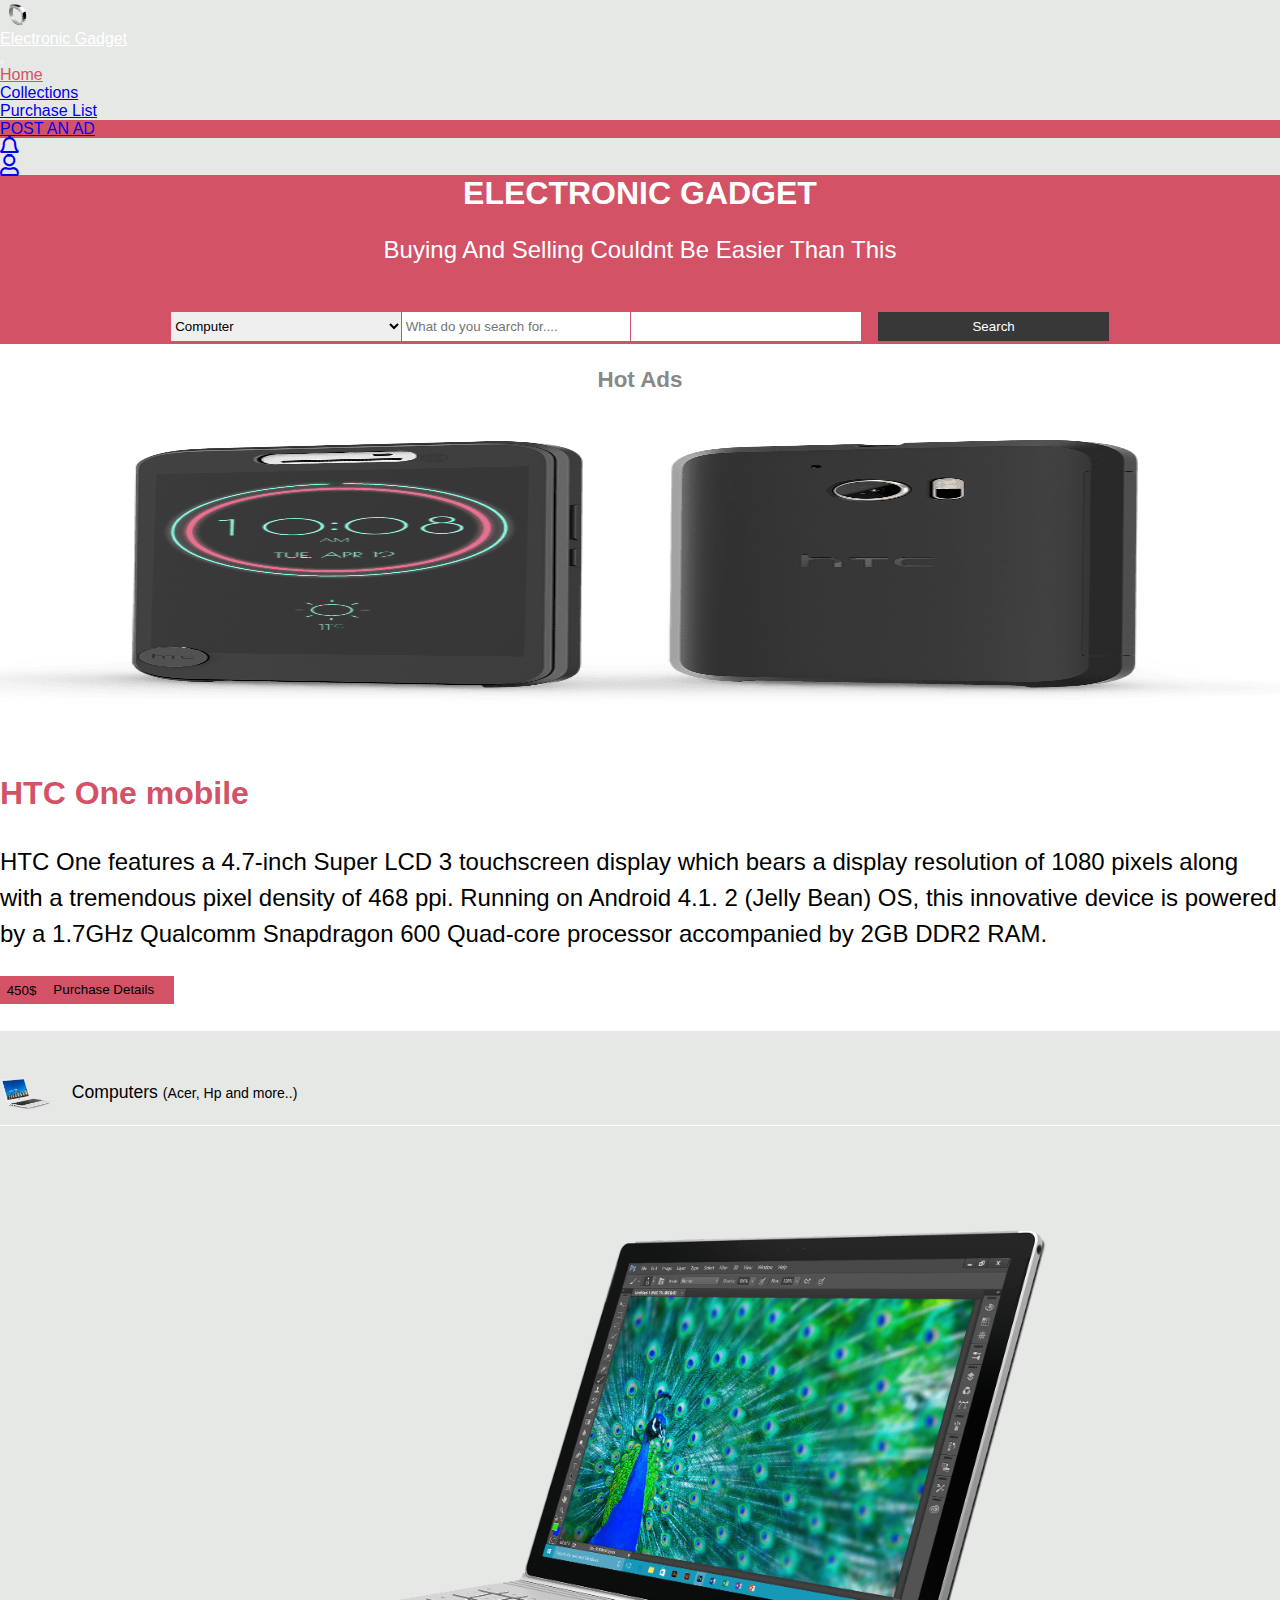
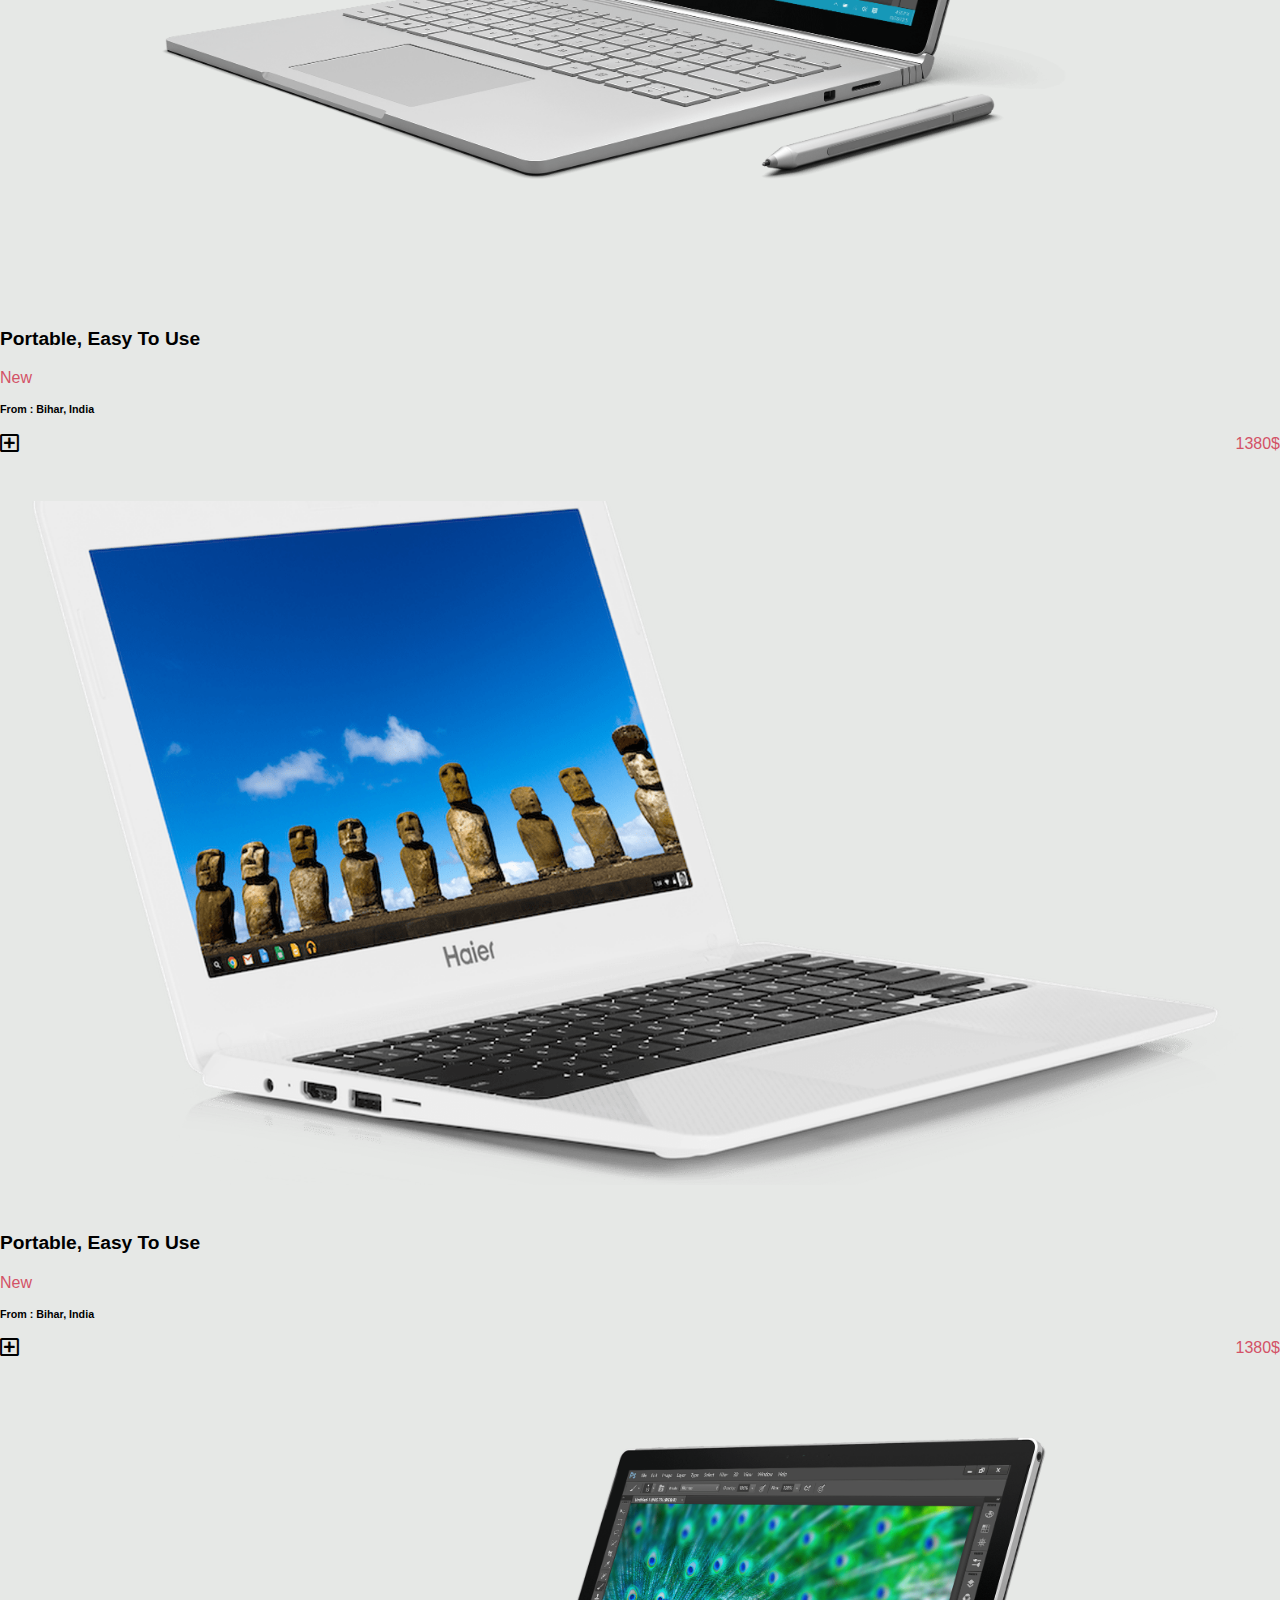
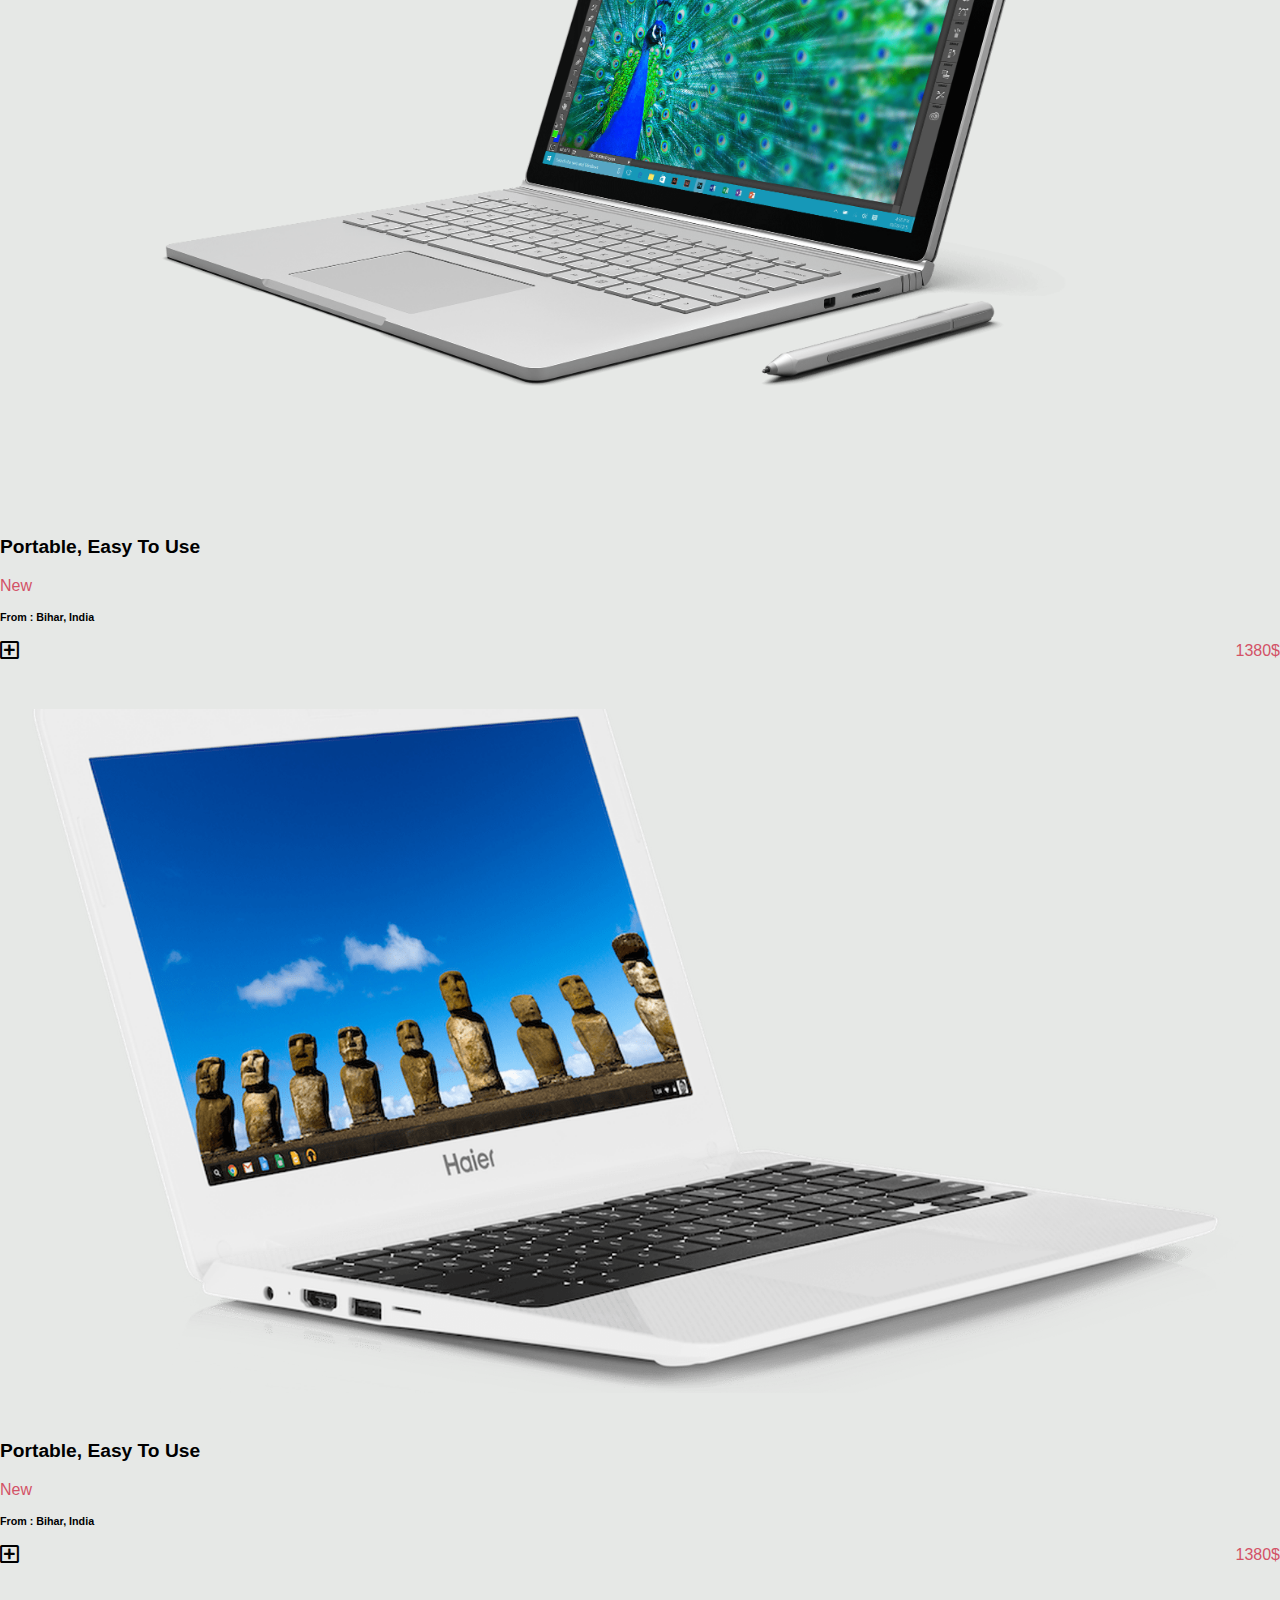
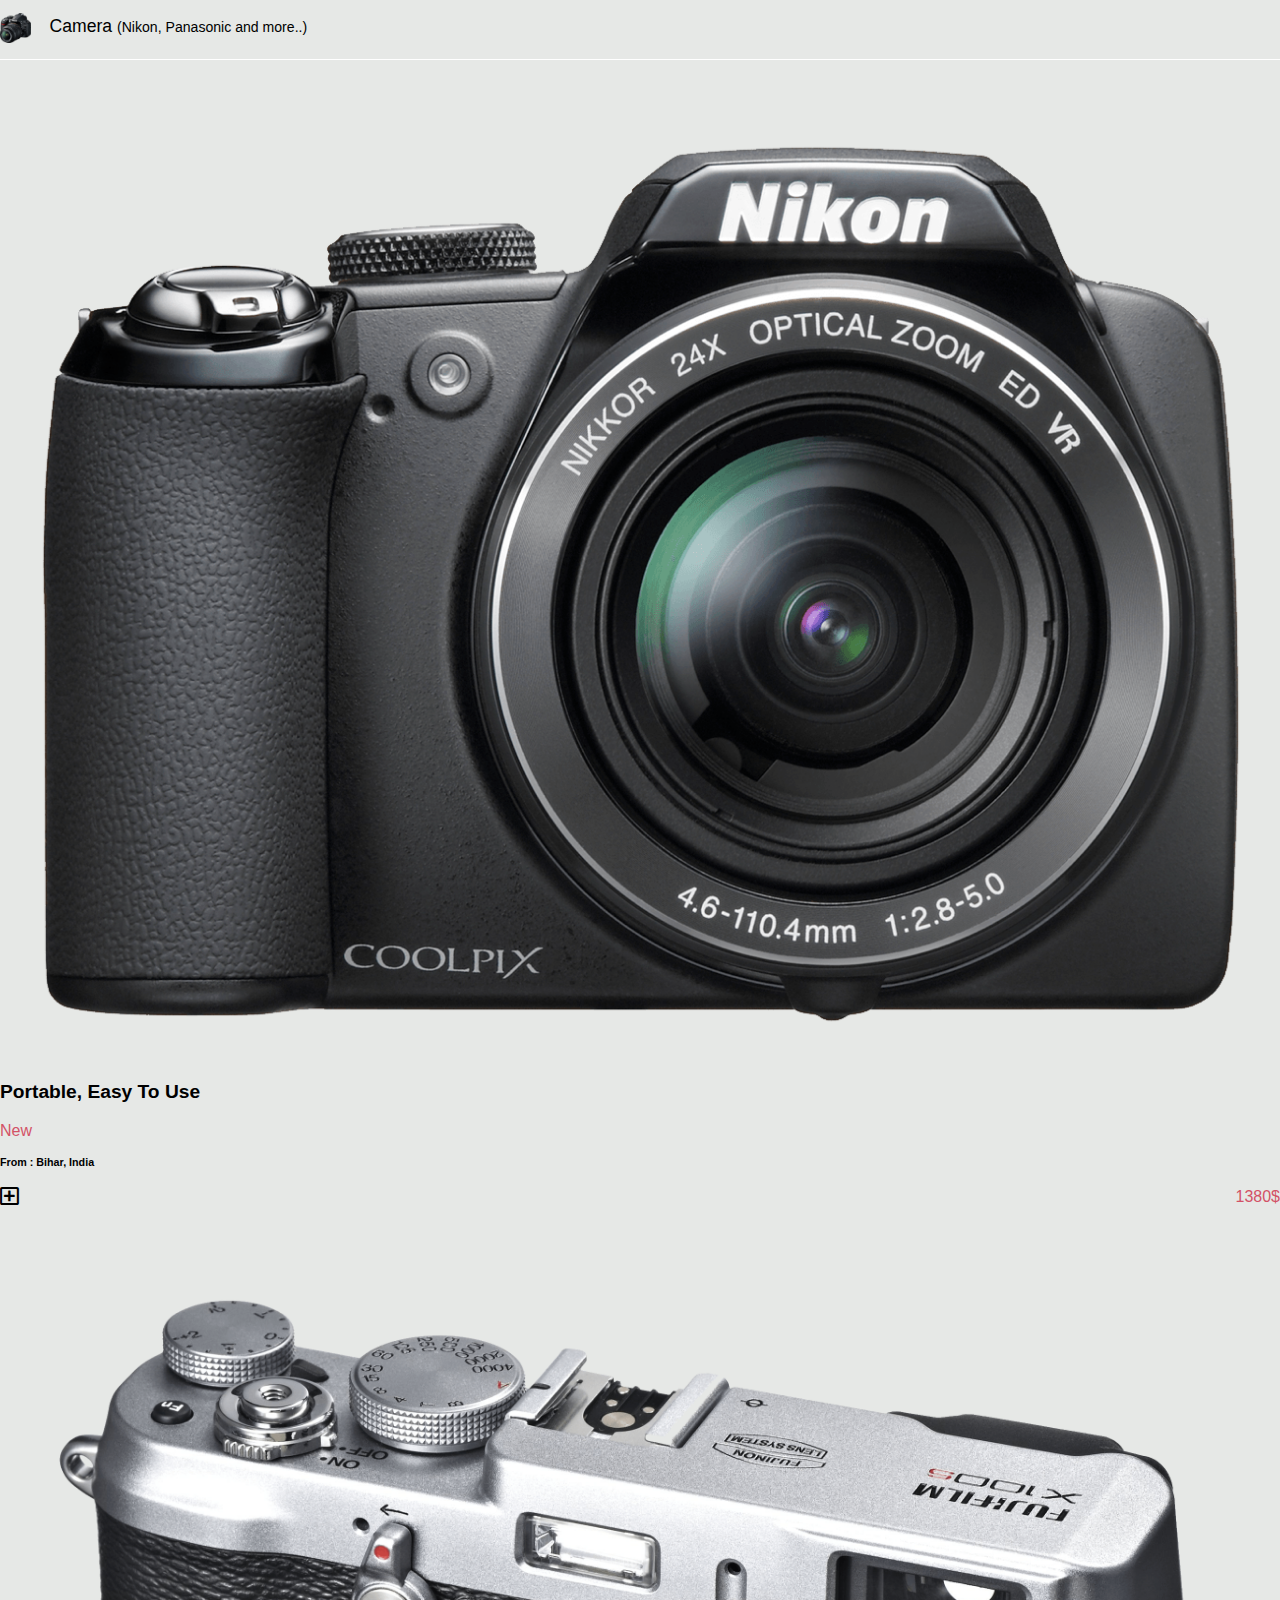
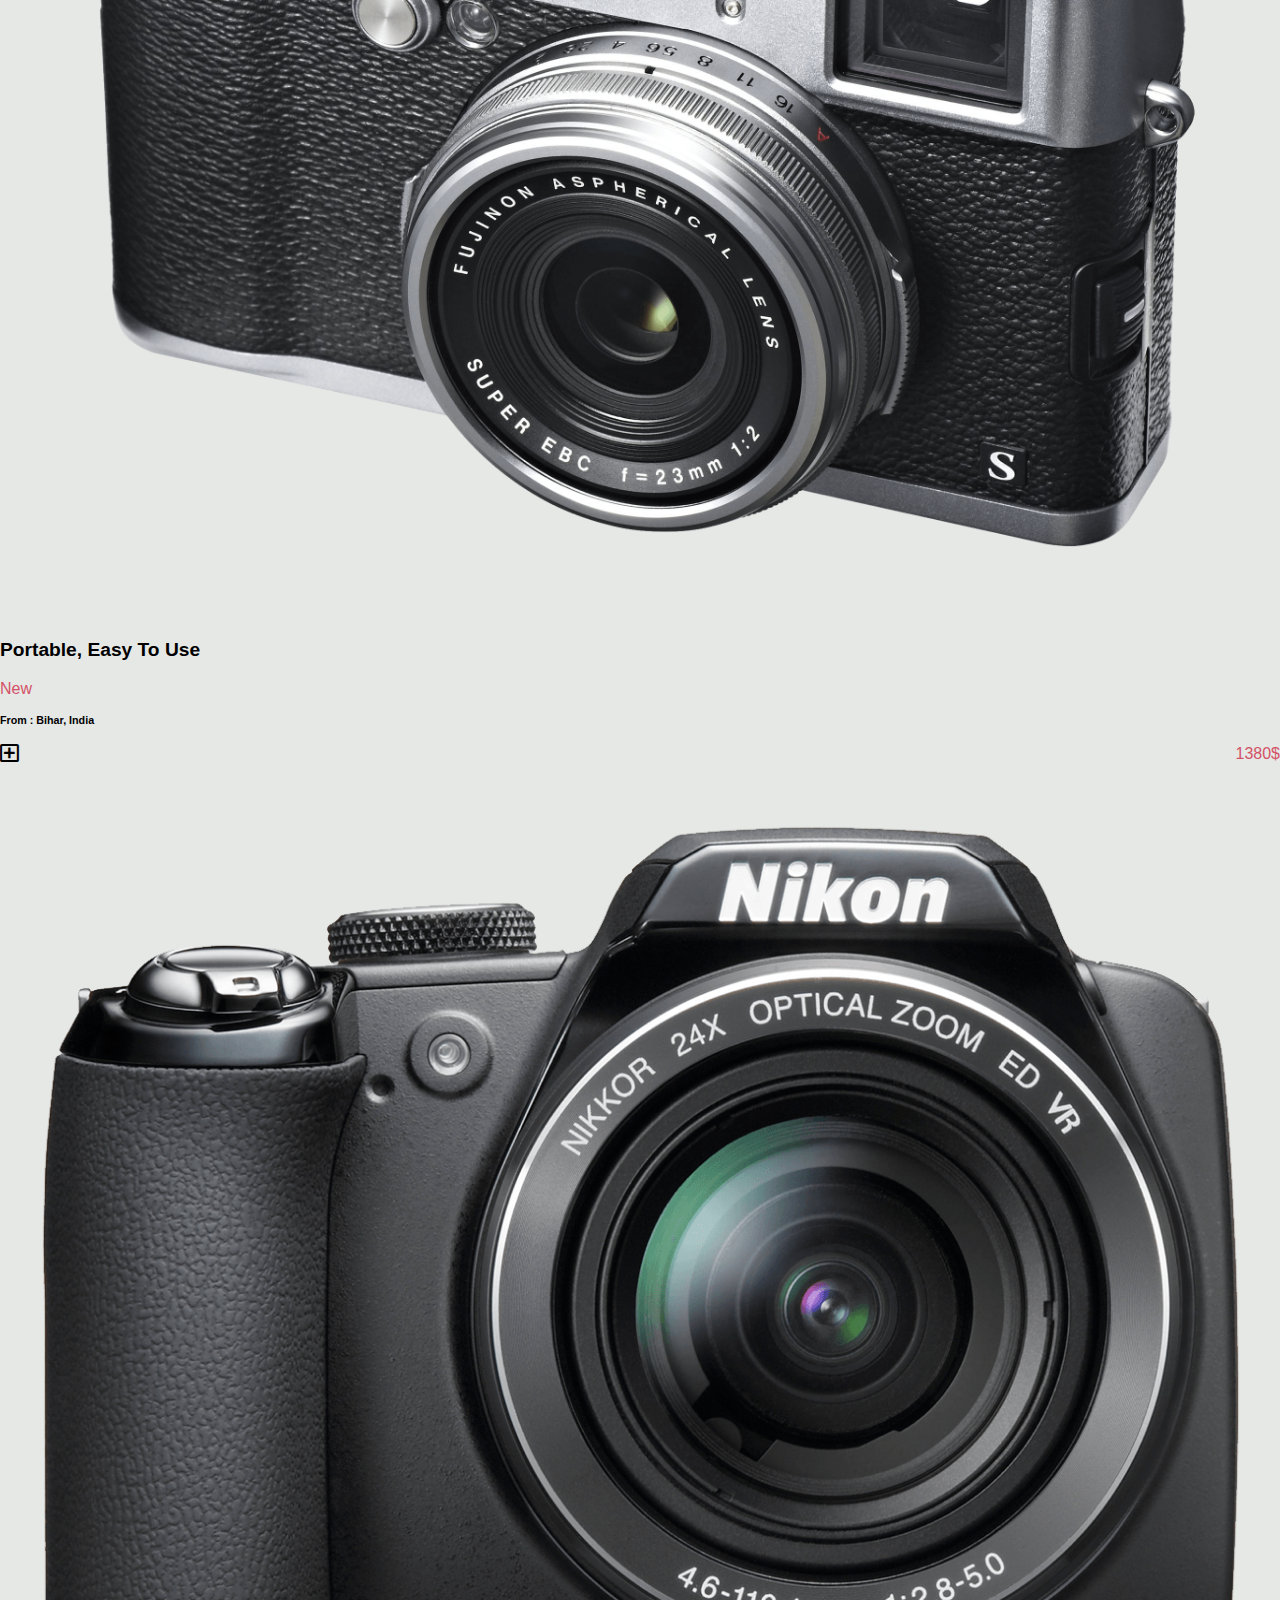
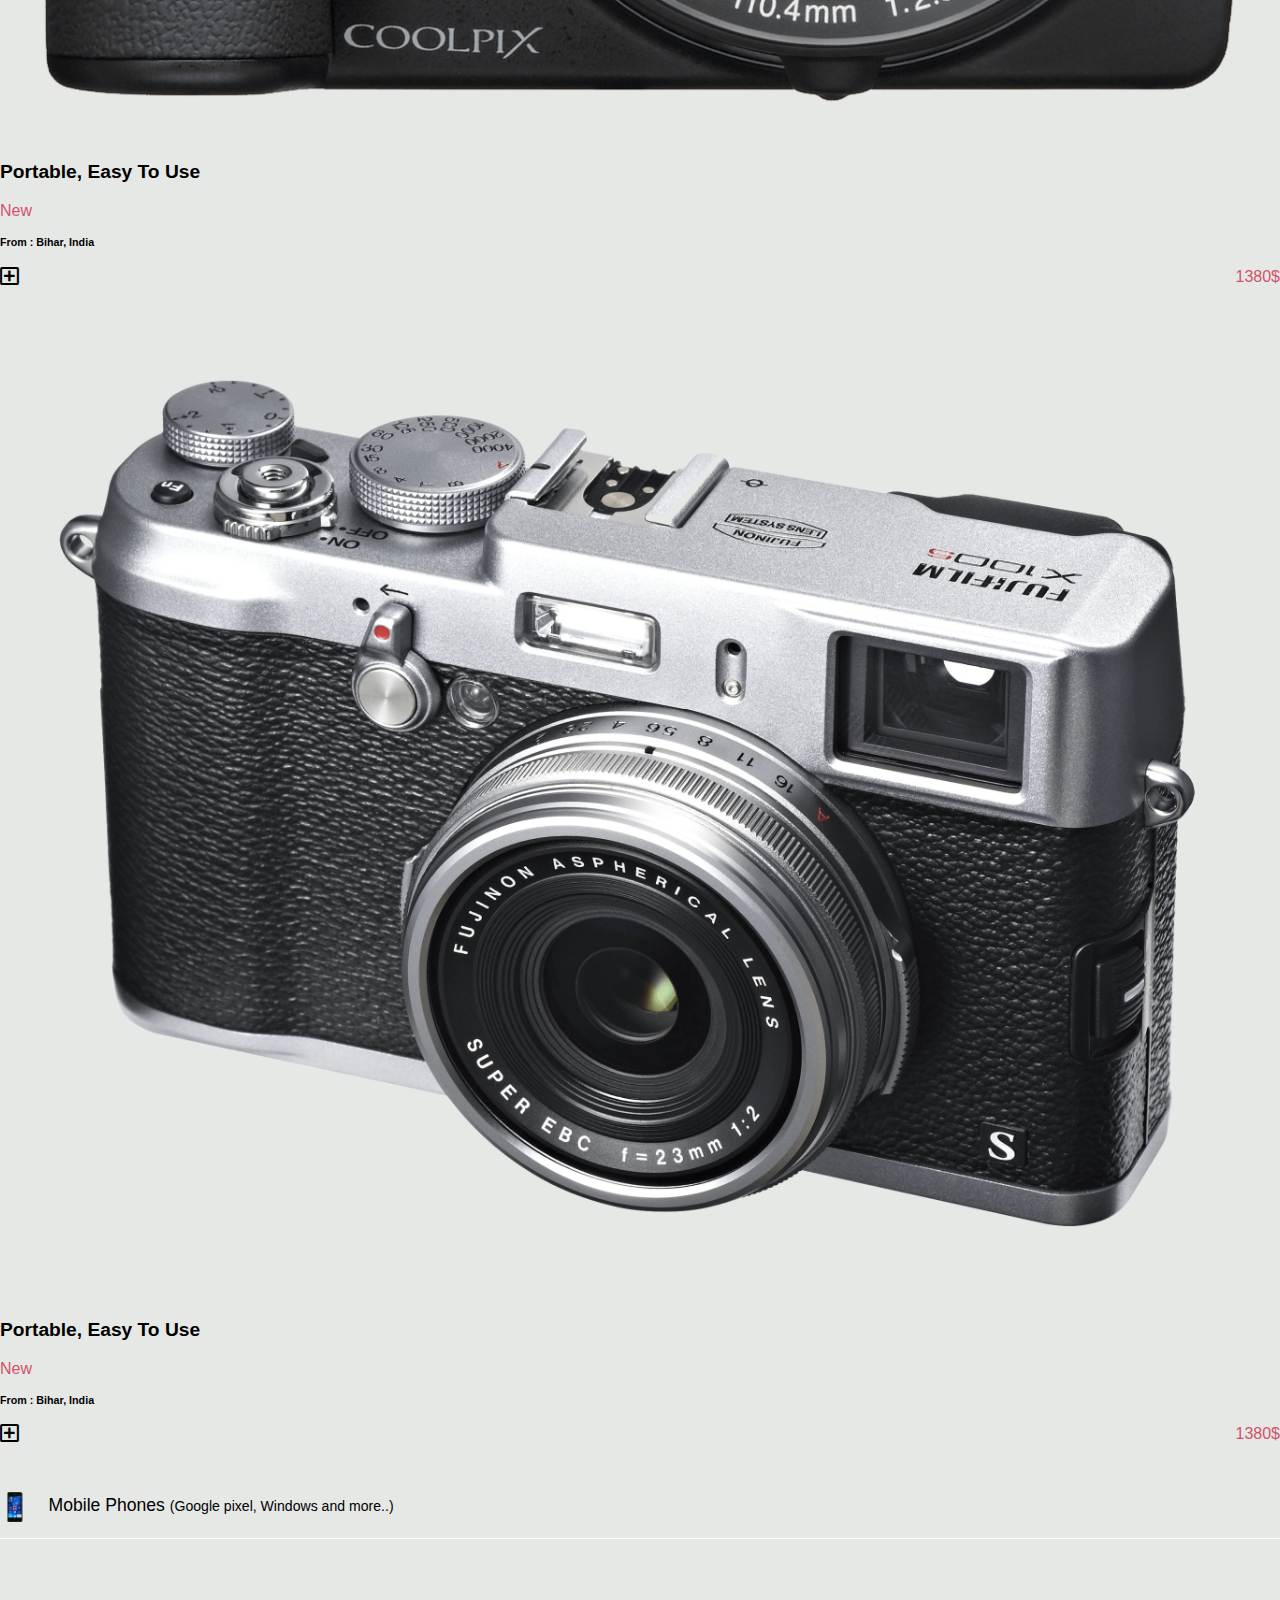
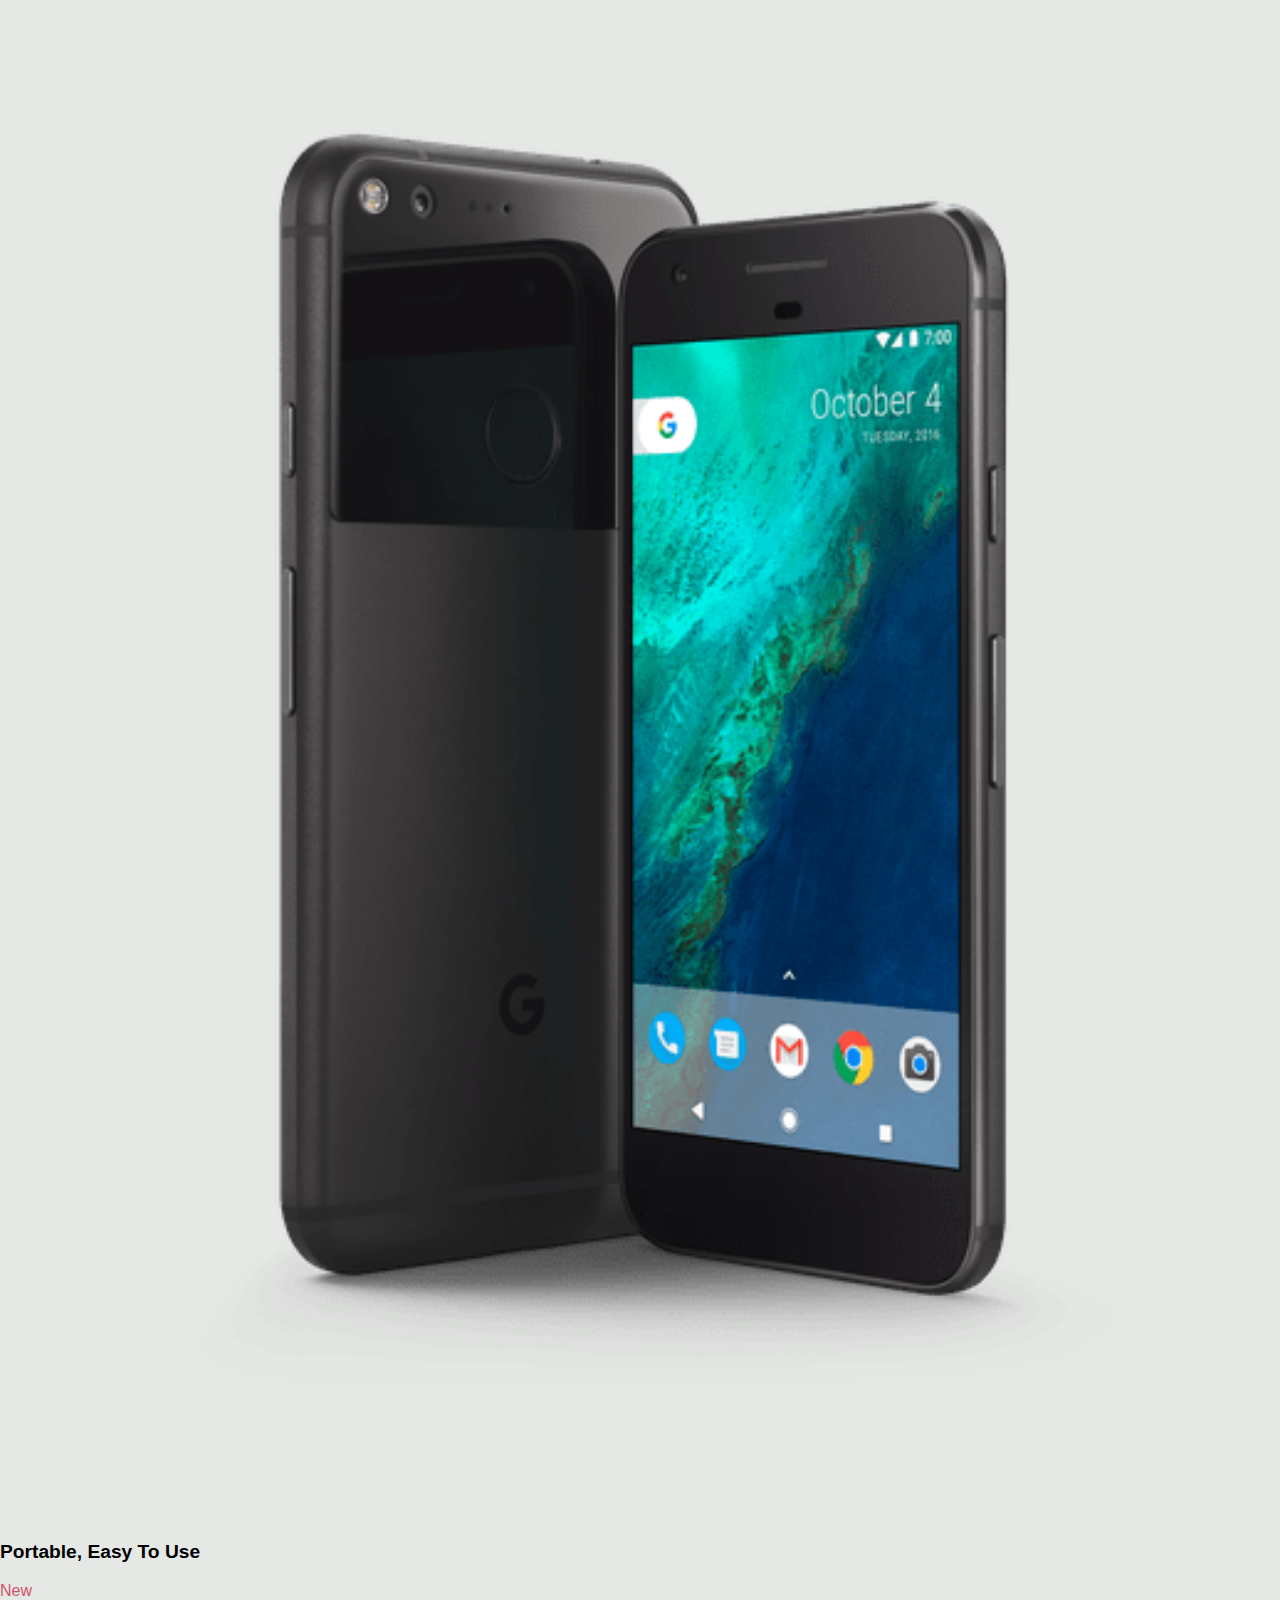
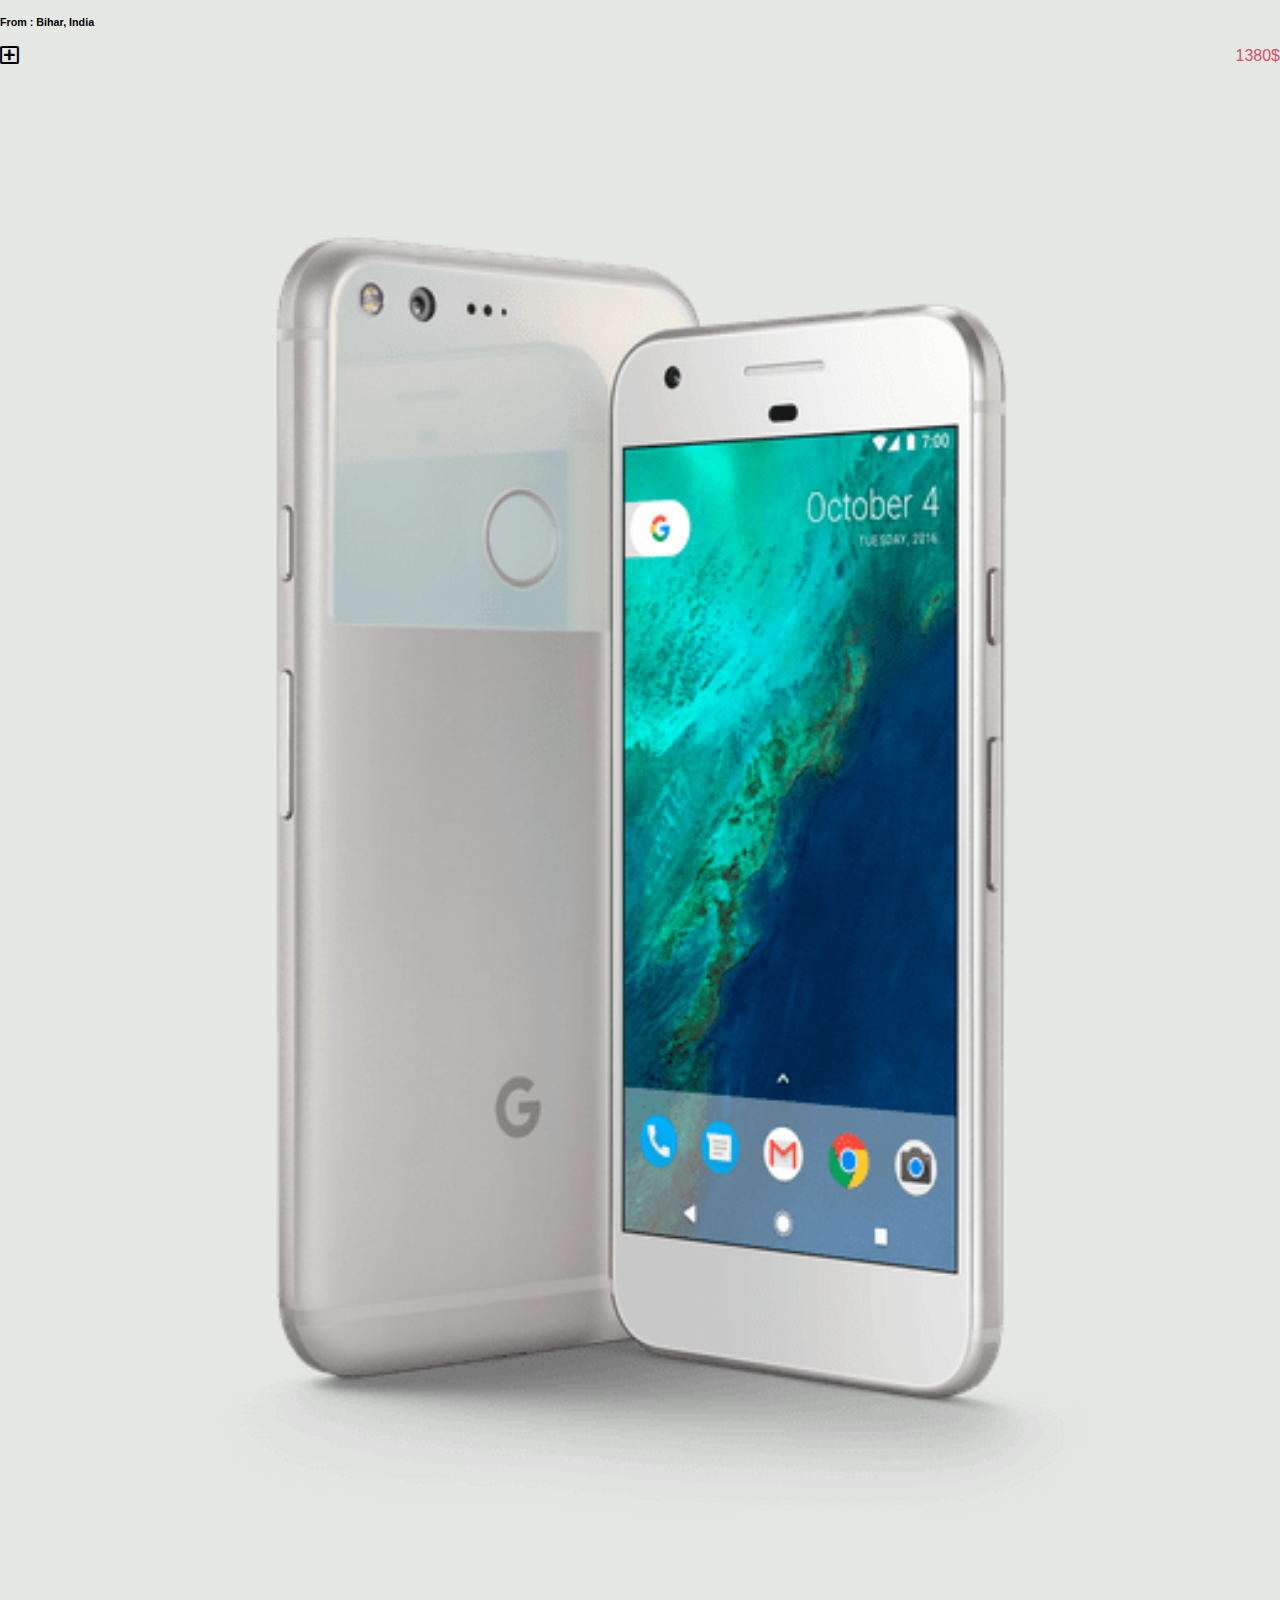
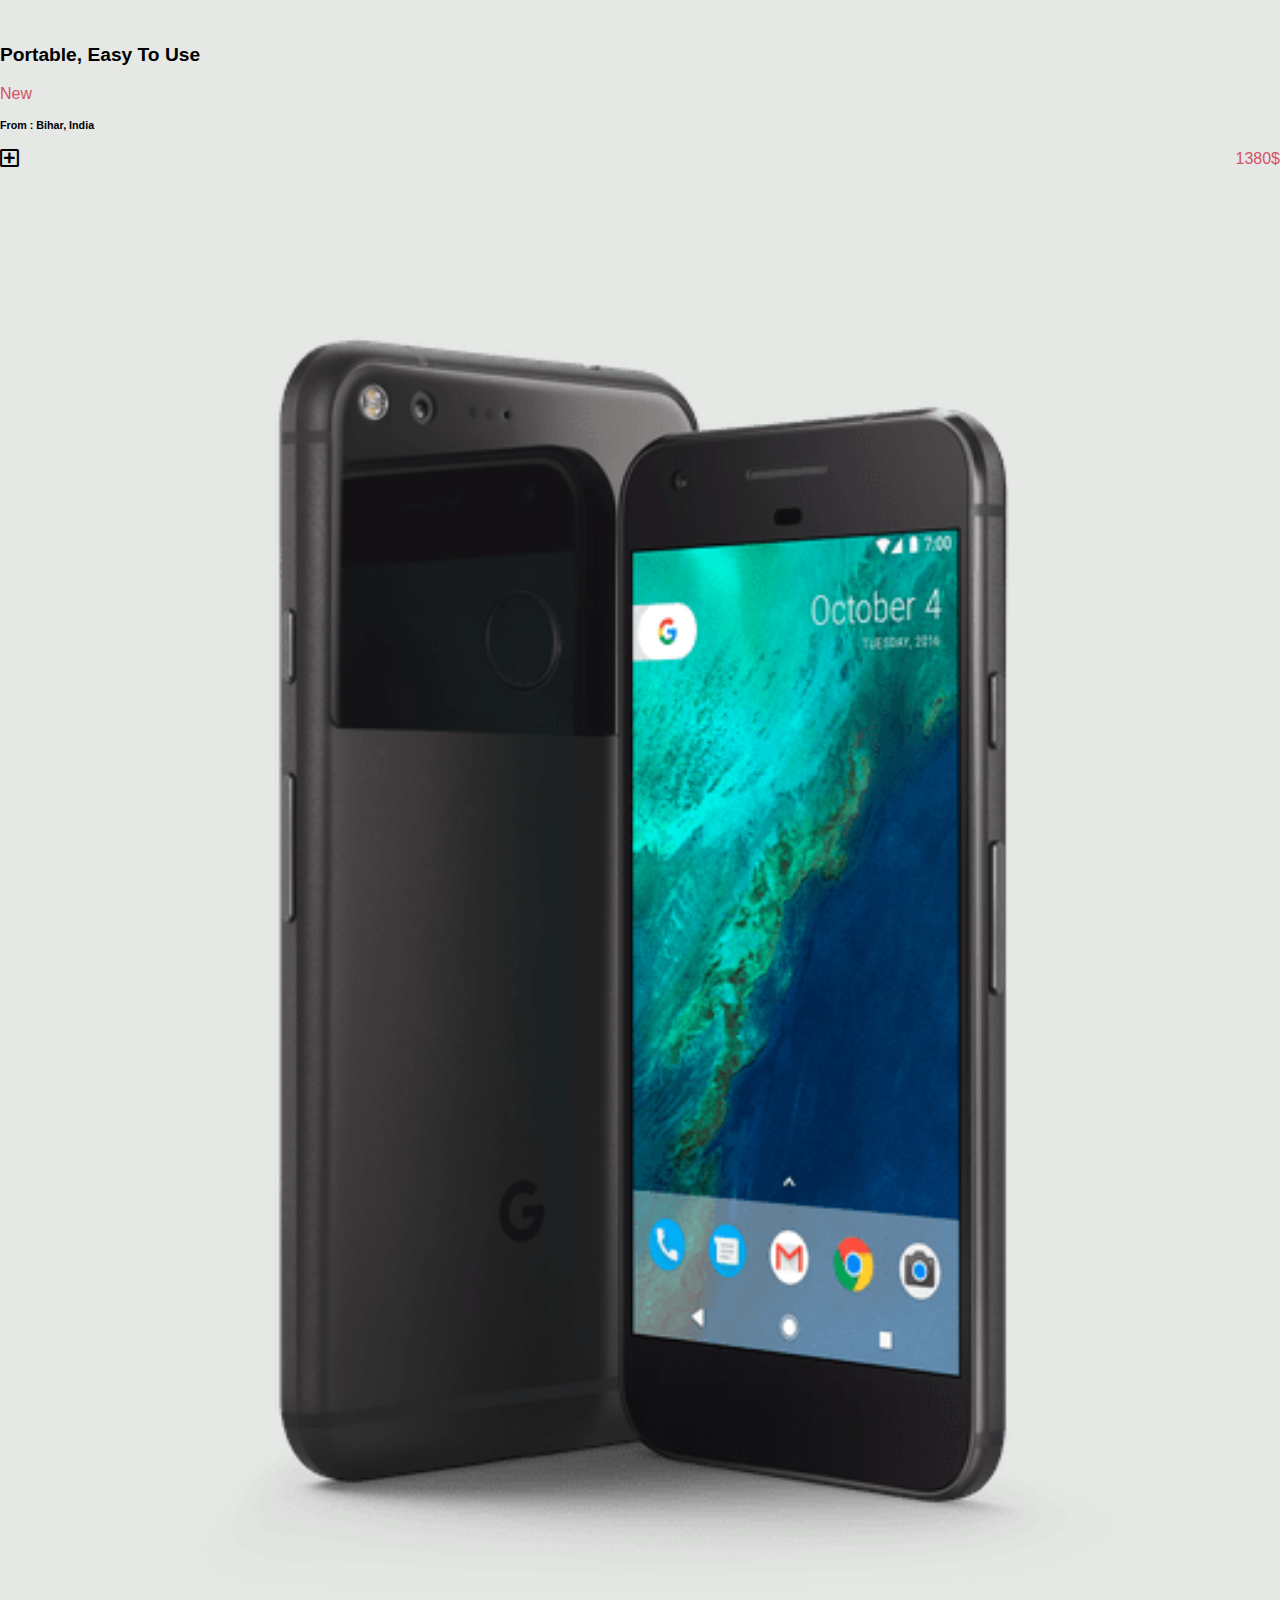
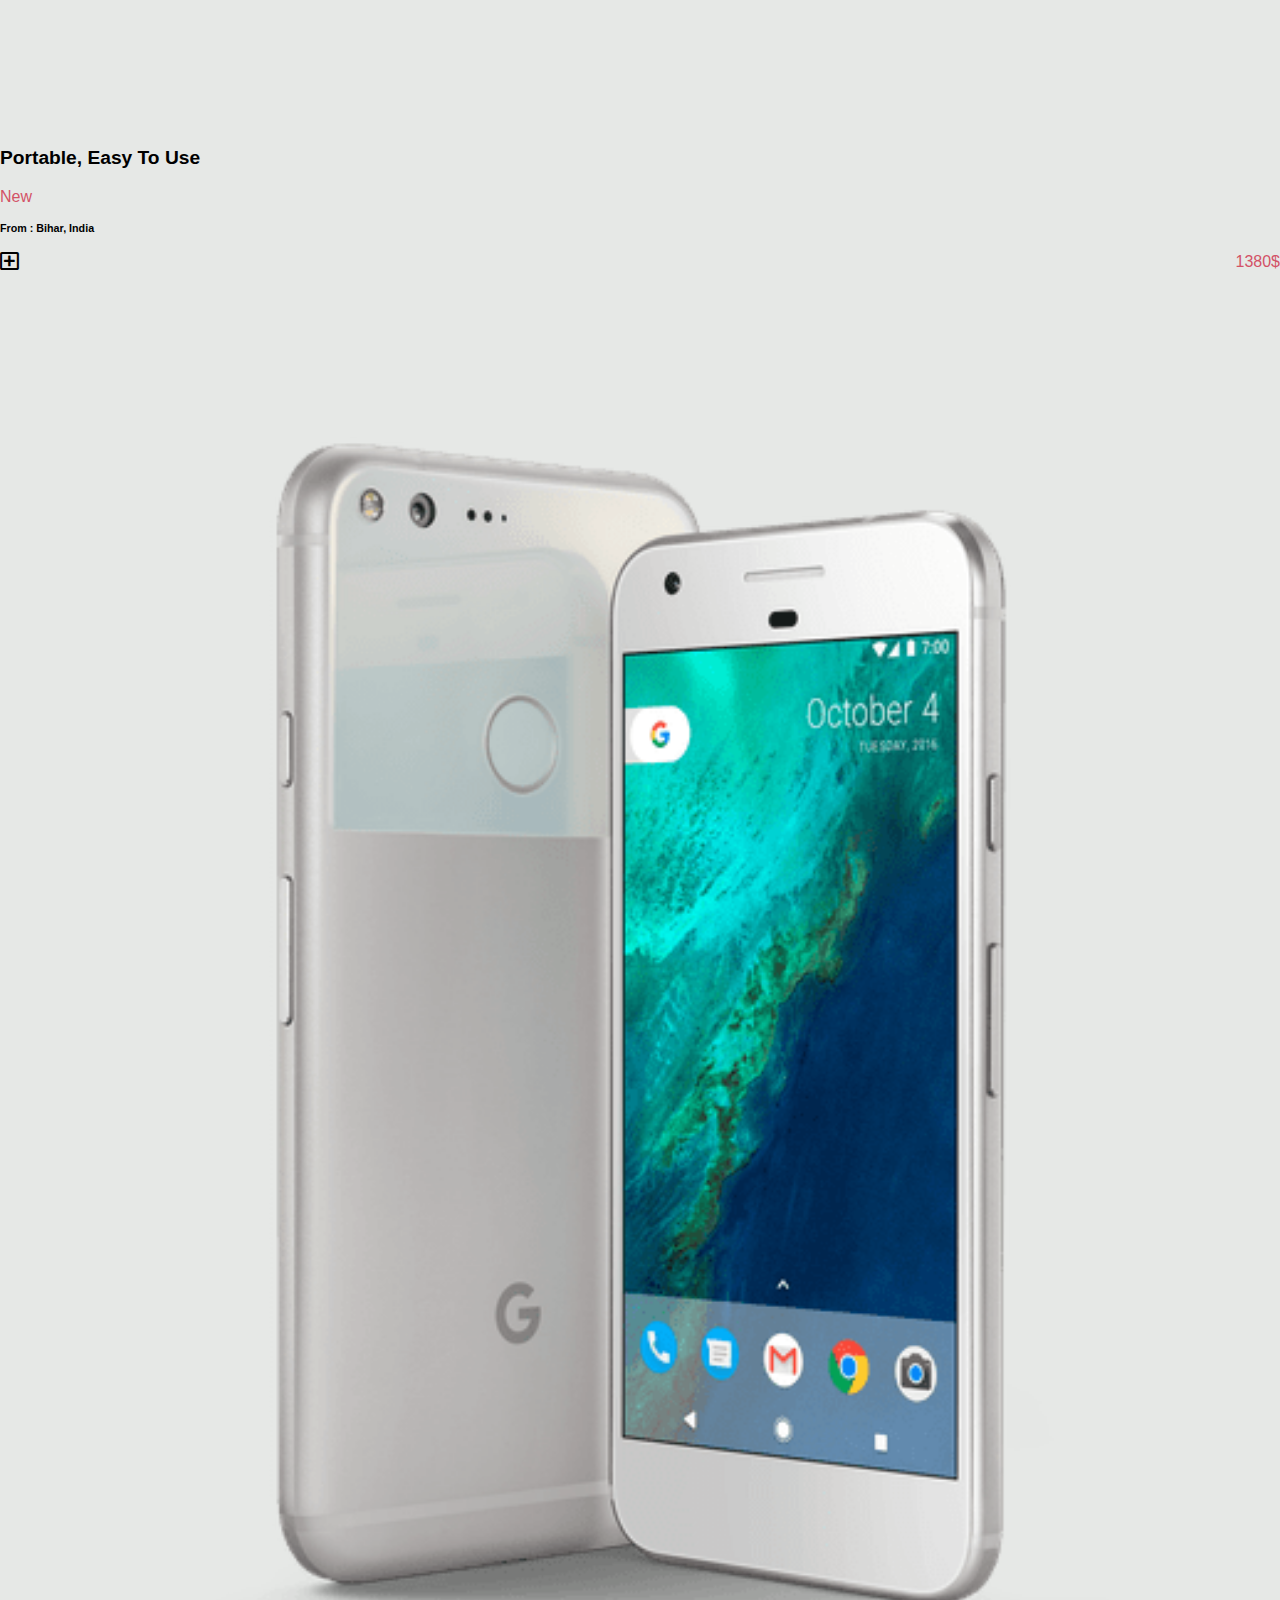
<file: index.html>
<!DOCTYPE html>
<html lang="en">
   <head>
      <meta charset="UTF-8">
      <meta name="viewport" content="width=device-width, initial-scale=1.0, shrink-to-fit=no" />
      <link rel="stylesheet" href="https://stackpath.bootstrapcdn.com/bootstrap/4.5.0/css/bootstrap.min.css" integrity="sha384-9aIt2nRpC12Uk9gS9baDl411NQApFmC26EwAOH8WgZl5MYYxFfc+NcPb1dKGj7Sk" crossorigin="anonymous">
      <link rel="stylesheet" href="assets/css/style.css" />
      <link
         rel="stylesheet"
         href="https://cdnjs.cloudflare.com/ajax/libs/font-awesome/5.11.2/css/all.css"
         />
      <title>Electronic Gadget</title>
   </head>
   <body>
      <div class="container-lg-fluid">
         <header>
            <nav class="navbar navbar-expand-md navbar-dark bg-dark fixed-top">
               <a href="#"><img src="assets/img/logo.png" class="grid-header-img" alt="logo">
               </a>
               <ul class="navbar-nav">
                  <li class="nav-item"><a href="#" class="nav-brand">Electronic Gadget</a></li>
               </ul>
               <button class="navbar-toggler" data-toggle="collapse" data-target="#navbarMenu">
               <span class="navbar-toggler-icon"></span>
               </button>
               <div class="collapse navbar-collapse " id="navbarMenu">
                  <ul class="navbar-nav ml-auto">
                     <li class="nav-item"><a href="#" class="nav-link active">Home</a></li>
                     <li class="nav-item"><a href="searchpage.html" class="nav-link">Collections</a></li>
                     <li class="nav-item"><a href="#" class="nav-link">Purchase List</a></li>
                     <li class="nav-item"><a href="#" class="nav-link">POST AN AD</a></li>
                     <li class="nav-item"><a href="#" class="nav-link"><i class="far fa-bell fa-lg"></i></a></li>
                     <li class="nav-item"><a href="#" class="nav-link"><i class="far fa-user fa-lg"></i></a></li>
                  </ul>
               </div>
            </nav>
            <div class="jumbotron jumbotron-fluid hidden-ph">
               <div class="container-fluid">
                  <h1 class="center header-h1">Electronic Gadget</h1>
                  <p class="center header-p">buying and selling couldnt be easier than this</p>
                  <div class="search center">
                     <select class="input-search">
                        <option>Computer</option>
                        <option>Mobile Phone</option>
                        <option> iPad </option>
                        <option>Mobile Cover</option>
                        <option>Cameras</option>
                        <option>Lens</option>
                     </select>
                     <input type="text" name="text" placeholder="What do you search for...." class="input-search no-gap">
                     <input type="text" name="name" class="input-search no-gap">
                     <button class="input-search ">Search</button>
                  </div>
               </div>
            </div>
         </header>
         <!-- Hot ads --> 
         <main>
         <section class="hot-ad-sec">
            <div class="container hidden-ph">
               <div class="row">
                  <div class="col-md-3">
                     <h4 class="hot-ad">Hot Ads</h4>
                     <img src="assets/img/htc.png" alt="pic">
                  </div>
                  <div class="col-md-9">
                     <h2>HTC One mobile</h2>
                     <p>
                        HTC One features a 4.7-inch Super LCD 3 touchscreen display which bears a display resolution of 1080 pixels along with a tremendous pixel density of 468 ppi. Running on Android 4.1. 2 (Jelly Bean) OS, this innovative device is powered by a 1.7GHz Qualcomm Snapdragon 600 Quad-core processor accompanied by 2GB DDR2 RAM.
                     </p>
                     <button class="ads-btn">
                     450$
                     <span>Purchase Details</span>
                     </button>
                  </div>
               </div>
            </div>
         </section>
         <!-- main item -->   
         <div class="container">
            <div class="sec-1">
               <div class="grid-header one">
                  <img src="assets/img/lap2.png" alt="lap-icon" class="grid-header-img">
                  <span>Computers <small>(Acer, Hp and more..)</small></span>
               </div>
            </div>
            <div class="sec-2">
               <div class="container">
                  <div class="row">
                     <div class="col-sm-6 col-md-3" >
                        <div class="card">
                           <img class="card-img-top" src="assets/img/lap3.png" alt="Card image">
                           <div class="card-body">
                              <h4 class="cart-title">Portable, Easy to use</h4>
                              <p class="card-text"> New</p>
                              <h6> From : Bihar, India</h6>
                              <div class="card-foot">
                                 <div class="add">
                                    <i class="far fa-plus-square fa-lg"></i>
                                 </div>
                                 <div class="price">
                                    1380$
                                 </div>
                              </div>
                           </div>
                        </div>
                     </div>
                     <div class="col-sm-6 col-md-3" >
                        <div class="card">
                           <img class="card-img-top" src="assets/img/lap2.png" alt="Card image">
                           <div class="card-body">
                              <h4 class="cart-title">Portable, Easy to use</h4>
                              <p class="card-text"> New</p>
                              <h6> From : Bihar, India</h6>
                              <div class="card-foot">
                                 <div class="add">
                                    <i class="far fa-plus-square fa-lg"></i>
                                 </div>
                                 <div class="price">
                                    1380$
                                 </div>
                              </div>
                           </div>
                        </div>
                     </div>
                     <div class="col-sm-6 col-md-3" >
                        <div class="card">
                           <img class="card-img-top" src="assets/img/lap3.png" alt="Card image">
                           <div class="card-body">
                              <h4 class="cart-title">Portable, Easy to use</h4>
                              <p class="card-text"> New</p>
                              <h6> From : Bihar, India</h6>
                              <div class="card-foot">
                                 <div class="add">
                                    <i class="far fa-plus-square fa-lg"></i>
                                 </div>
                                 <div class="price">
                                    1380$
                                 </div>
                              </div>
                           </div>
                        </div>
                     </div>
                     <div class="col-sm-6 col-md-3" >
                        <div class="card">
                           <img class="card-img-top" src="assets/img/lap2.png" alt="Card image">
                           <div class="card-body">
                              <h4 class="cart-title">Portable, Easy to use</h4>
                              <p class="card-text"> New</p>
                              <h6> From : Bihar, India</h6>
                              <div class="card-foot">
                                 <div class="add">
                                    <i class="far fa-plus-square fa-lg"></i>
                                 </div>
                                 <div class="price">
                                    1380$
                                 </div>
                              </div>
                           </div>
                        </div>
                     </div>
                  </div>
               </div>
            </div>
         </div>
         <!--camera -->
         <div class="container">
            <div class="sec-1">
               <div class="grid-header">
                  <img src="assets/img/c2.png" alt="cam-icon" class="grid-header-img">
                  <span>Camera <small>(Nikon, Panasonic and more..)</small></span>
               </div>
            </div>
            <div class="sec-2">
               <div class="container">
                  <div class="row">
                     <div class="col-sm-6 col-md-3" >
                        <div class="card">
                           <img class="card-img-top" src="assets/img/c3.png" alt="Card image">
                           <div class="card-body">
                              <h4 class="cart-title">Portable, Easy to use</h4>
                              <p class="card-text"> New</p>
                              <h6> From : Bihar, India</h6>
                              <div class="card-foot">
                                 <div class="add">
                                    <i class="far fa-plus-square fa-lg"></i>
                                 </div>
                                 <div class="price">
                                    1380$
                                 </div>
                              </div>
                           </div>
                        </div>
                     </div>
                     <div class="col-sm-6 col-md-3" >
                        <div class="card">
                           <img class="card-img-top" src="assets/img/c1.png" alt="Card image">
                           <div class="card-body">
                              <h4 class="cart-title">Portable, Easy to use</h4>
                              <p class="card-text"> New</p>
                              <h6> From : Bihar, India</h6>
                              <div class="card-foot">
                                 <div class="add">
                                    <i class="far fa-plus-square fa-lg"></i>
                                 </div>
                                 <div class="price">
                                    1380$
                                 </div>
                              </div>
                           </div>
                        </div>
                     </div>
                     <div class="col-sm-6 col-md-3" >
                        <div class="card">
                           <img class="card-img-top" src="assets/img/c3.png" alt="Card image">
                           <div class="card-body">
                              <h4 class="cart-title">Portable, Easy to use</h4>
                              <p class="card-text"> New</p>
                              <h6> From : Bihar, India</h6>
                              <div class="card-foot">
                                 <div class="add">
                                    <i class="far fa-plus-square fa-lg"></i>
                                 </div>
                                 <div class="price">
                                    1380$
                                 </div>
                              </div>
                           </div>
                        </div>
                     </div>
                     <div class="col-sm-6 col-md-3" >
                        <div class="card">
                           <img class="card-img-top" src="assets/img/c1.png" alt="Card image">
                           <div class="card-body">
                              <h4 class="cart-title">Portable, Easy to use</h4>
                              <p class="card-text"> New</p>
                              <h6> From : Bihar, India</h6>
                              <div class="card-foot">
                                 <div class="add">
                                    <i class="far fa-plus-square fa-lg"></i>
                                 </div>
                                 <div class="price">
                                    1380$
                                 </div>
                              </div>
                           </div>
                        </div>
                     </div>
                  </div>
               </div>
            </div>
         </div>
         <!-- Mobile phone -->
         <div class="container">
            <div class="sec-1">
               <div class="grid-header">
                  <img src="assets/img/windows.png" alt="mob-icon" class="grid-header-img">
                  <span>Mobile Phones <small>(Google pixel, Windows and more..)</small></span>
               </div>
            </div>
            <div class="sec-2">
               <div class="container">
                  <div class="row">
                     <div class="col-sm-6 col-md-3" >
                        <div class="card">
                           <img class="card-img-top" src="assets/img/google_pixel.png" alt="Card image">
                           <div class="card-body">
                              <h4 class="cart-title">Portable, Easy to use</h4>
                              <p class="card-text"> New</p>
                              <h6> From : Bihar, India</h6>
                              <div class="card-foot">
                                 <div class="add">
                                    <i class="far fa-plus-square fa-lg"></i>
                                 </div>
                                 <div class="price">
                                    1380$
                                 </div>
                              </div>
                           </div>
                        </div>
                     </div>
                     <div class="col-sm-6 col-md-3" >
                        <div class="card">
                           <img class="card-img-top" src="assets/img/pixel.png" alt="Card image">
                           <div class="card-body">
                              <h4 class="cart-title">Portable, Easy to use</h4>
                              <p class="card-text"> New</p>
                              <h6> From : Bihar, India</h6>
                              <div class="card-foot">
                                 <div class="add">
                                    <i class="far fa-plus-square fa-lg"></i>
                                 </div>
                                 <div class="price">
                                    1380$
                                 </div>
                              </div>
                           </div>
                        </div>
                     </div>
                     <div class="col-sm-6 col-md-3" >
                        <div class="card">
                           <img class="card-img-top" src="assets/img/google_pixel.png" alt="Card image">
                           <div class="card-body">
                              <h4 class="cart-title">Portable, Easy to use</h4>
                              <p class="card-text"> New</p>
                              <h6> From : Bihar, India</h6>
                              <div class="card-foot">
                                 <div class="add">
                                    <i class="far fa-plus-square fa-lg"></i>
                                 </div>
                                 <div class="price">
                                    1380$
                                 </div>
                              </div>
                           </div>
                        </div>
                     </div>
                     <div class="col-sm-6 col-md-3" >
                        <div class="card">
                           <img class="card-img-top" src="assets/img/pixel.png" alt="Card image">
                           <div class="card-body">
                              <h4 class="cart-title">Portable, Easy to use</h4>
                              <p class="card-text"> New</p>
                              <h6> From : Bihar, India</h6>
                              <div class="card-foot">
                                 <div class="add">
                                    <i class="far fa-plus-square fa-lg"></i>
                                 </div>
                                 <div class="price">
                                    1380$
                                 </div>
                              </div>
                           </div>
                        </div>
                     </div>
                  </div>
               </div>
            </div>
         </div>
      </main>
         <!-- footer --> 
         <footer>
            <div class="container">
               <div class="footer-tec">
                  <div class="col-12 col-lg-4">
                     <div class="col-sm-12 footer-header">
                        <i class="fas fa-plug fa-2x"></i>
                        <span>Gadget</span>
                     </div>
                     <div class="col-12">
                        <p class="footer-para">A consumer electronics store, In the India, is a online seeling company which sells variations such as Computers, Laptops, Camera and Mobile phones.</p>
                     </div>
                  </div>
                  <div class="col-sm-12 col-lg-3">
                     <div class="col-12">
                        <span class="for-border">CATEGORIES</span>
                     </div>
                     <div>
                        <ul class="footer-list">
                           <li><a href="#">Computers</a></li>
                           <li><a href="#">Cameras</a></li>
                           <li><a href="#">Laptops</a></li>
                           <li><a href="#">iPad</a></li>
                           <li><a href="#">Lens</a></li>
                           <li><a href="#">Tablets</a></li>
                           <li><a href="#">Mobile Phones</a></li>
                        </ul>
                     </div>
                  </div>
                  <div class="col-sm-12 col-lg-2">
                     <div class="col-12 mt-3 mt-lg-0">
                        <span class="for-border">NAVIGATION</span>
                     </div>
                     <div>
                        <ul class="footer-list">
                           <li><a href="#">Home</a></li>
                           <li><a href="#">Signin</a></li>
                           <li><a href="#">Signup</a></li>
                           <li><a href="#">Terms</a></li>
                           <li><a href="#">FaQ</a></li>
                           <li><a href="#">Help</a></li>
                        </ul>
                     </div>
                  </div>
                  <div class="col-sm-12 col-lg-3">
                     <div class="col-12"><span>Country</span> <button>India</button></div>
                     <div class="col-12"><span>Language</span> <button>English</button></div>
                     <div class="col-12"><span>Currency</span> <button>Indian Rupees</button></div>
                  </div>
               </div>
               <div class="row last">
                  <div class="col-sm-12 col-md-6">
                     <p class="creator">All Right Reserved. Made By <a href="#" class="name">Dipesh Kumar</a></p>
                  </div>
                  <div class="col-sm-12 col-md-6">
                     <ul class="footer-social">
                        <li class="footer-link">
                           <a href="#"><i class="far fa-envelope"></i></a>
                        </li>
                        <li class="footer-link">
                           <a href="#"><i class="fab fa-facebook-square"></i></a>
                        </li>
                        <li class="footer-link">
                           <a href="#"><i class="fab fa-twitter"></i></a>
                        </li>
                        <li class="footer-link">
                           <a href="#"><i class="fab fa-youtube"></i></a>
                        </li>
                        <li class="footer-link">
                           <a href="#"><i class="fab fa-instagram"></i></a>
                        </li>
                     </ul>
                  </div>
               </div>
            </div>
         </footer>
      </div>
      <!-- script -->
      <script src="https://code.jquery.com/jquery-3.3.1.slim.min.js"
         integrity="sha384-q8i/X+965DzO0rT7abK41JStQIAqVgRVzpbzo5smXKp4YfRvH+8abtTE1Pi6jizo"
         crossorigin="anonymous"></script>
      <script src="https://cdnjs.cloudflare.com/ajax/libs/popper.js/1.14.7/umd/popper.min.js"
         integrity="sha384-UO2eT0CpHqdSJQ6hJty5KVphtPhzWj9WO1clHTMGa3JDZwrnQq4sF86dIHNDz0W1"
         crossorigin="anonymous"></script>
      <script src="https://stackpath.bootstrapcdn.com/bootstrap/4.3.1/js/bootstrap.min.js"
         integrity="sha384-JjSmVgyd0p3pXB1rRibZUAYoIIy6OrQ6VrjIEaFf/nJGzIxFDsf4x0xIM+B07jRM"
         crossorigin="anonymous"></script>
   </body>
</html>
</file>
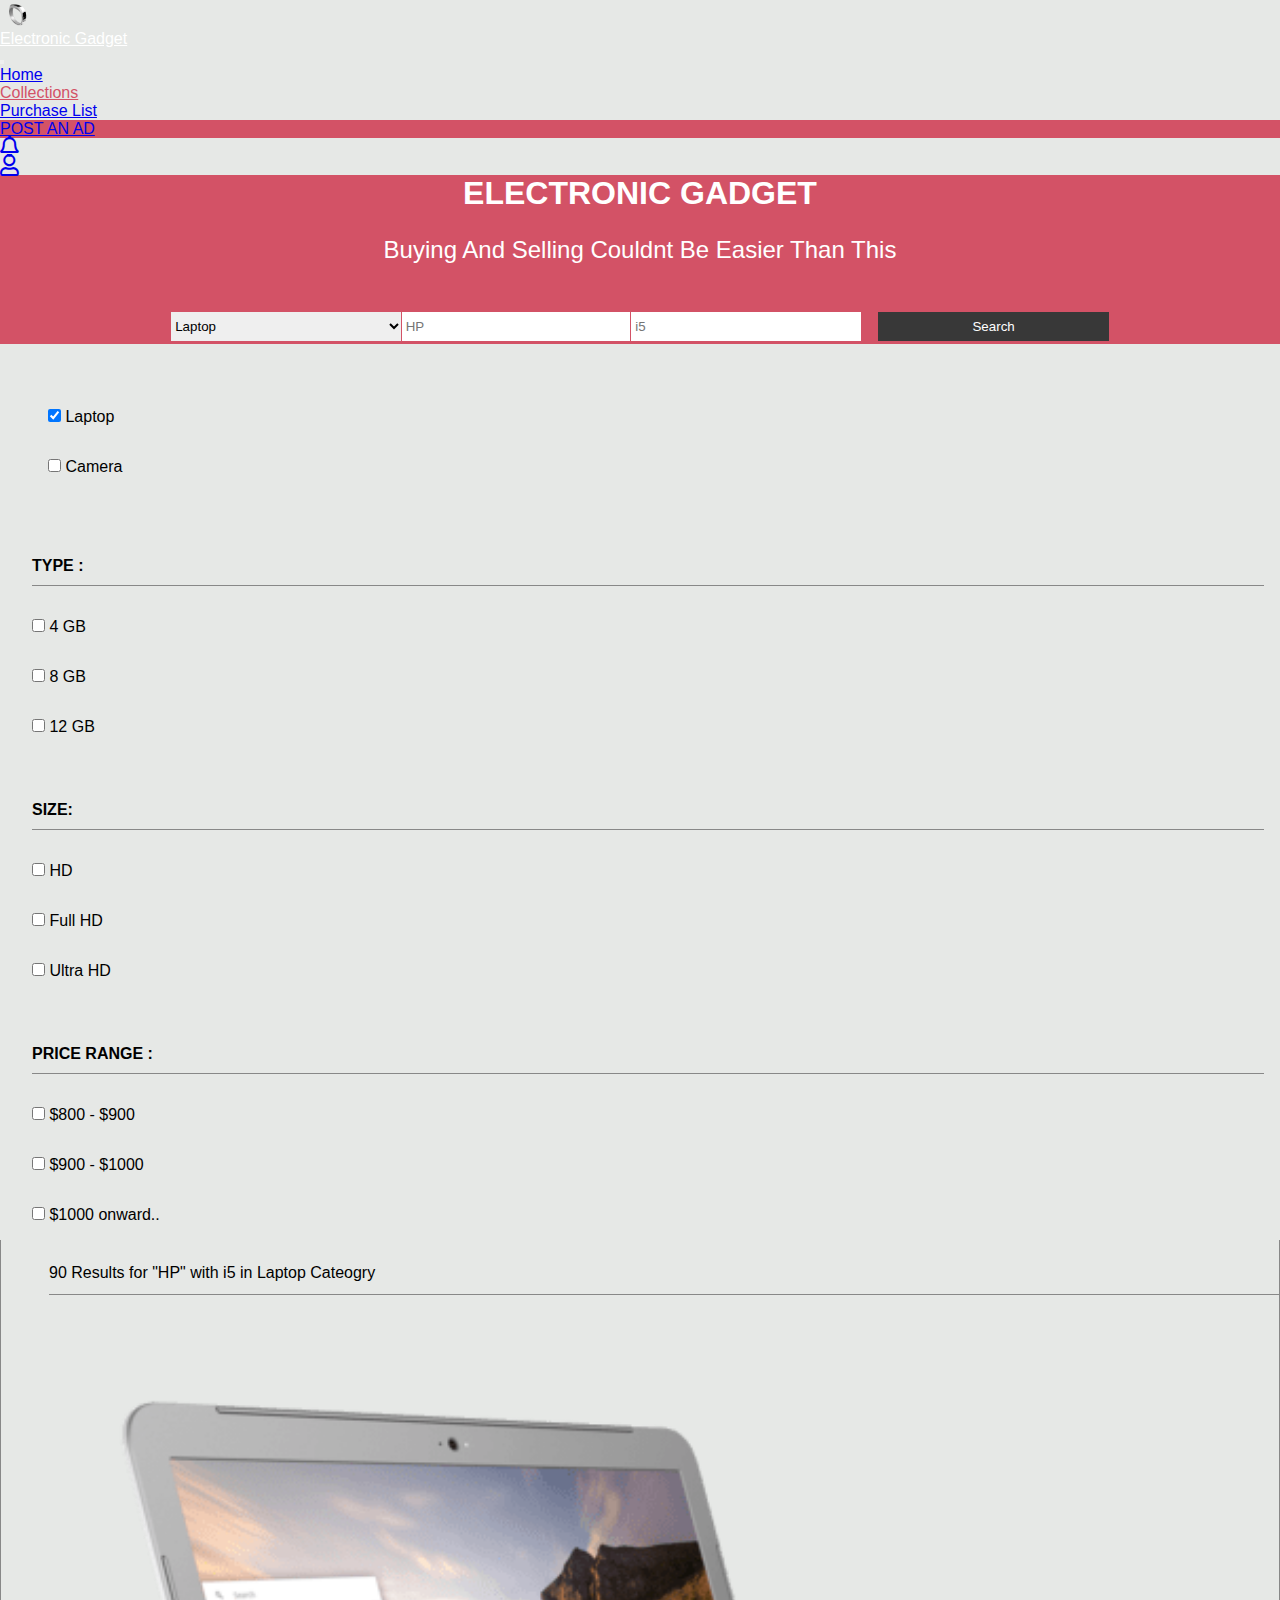
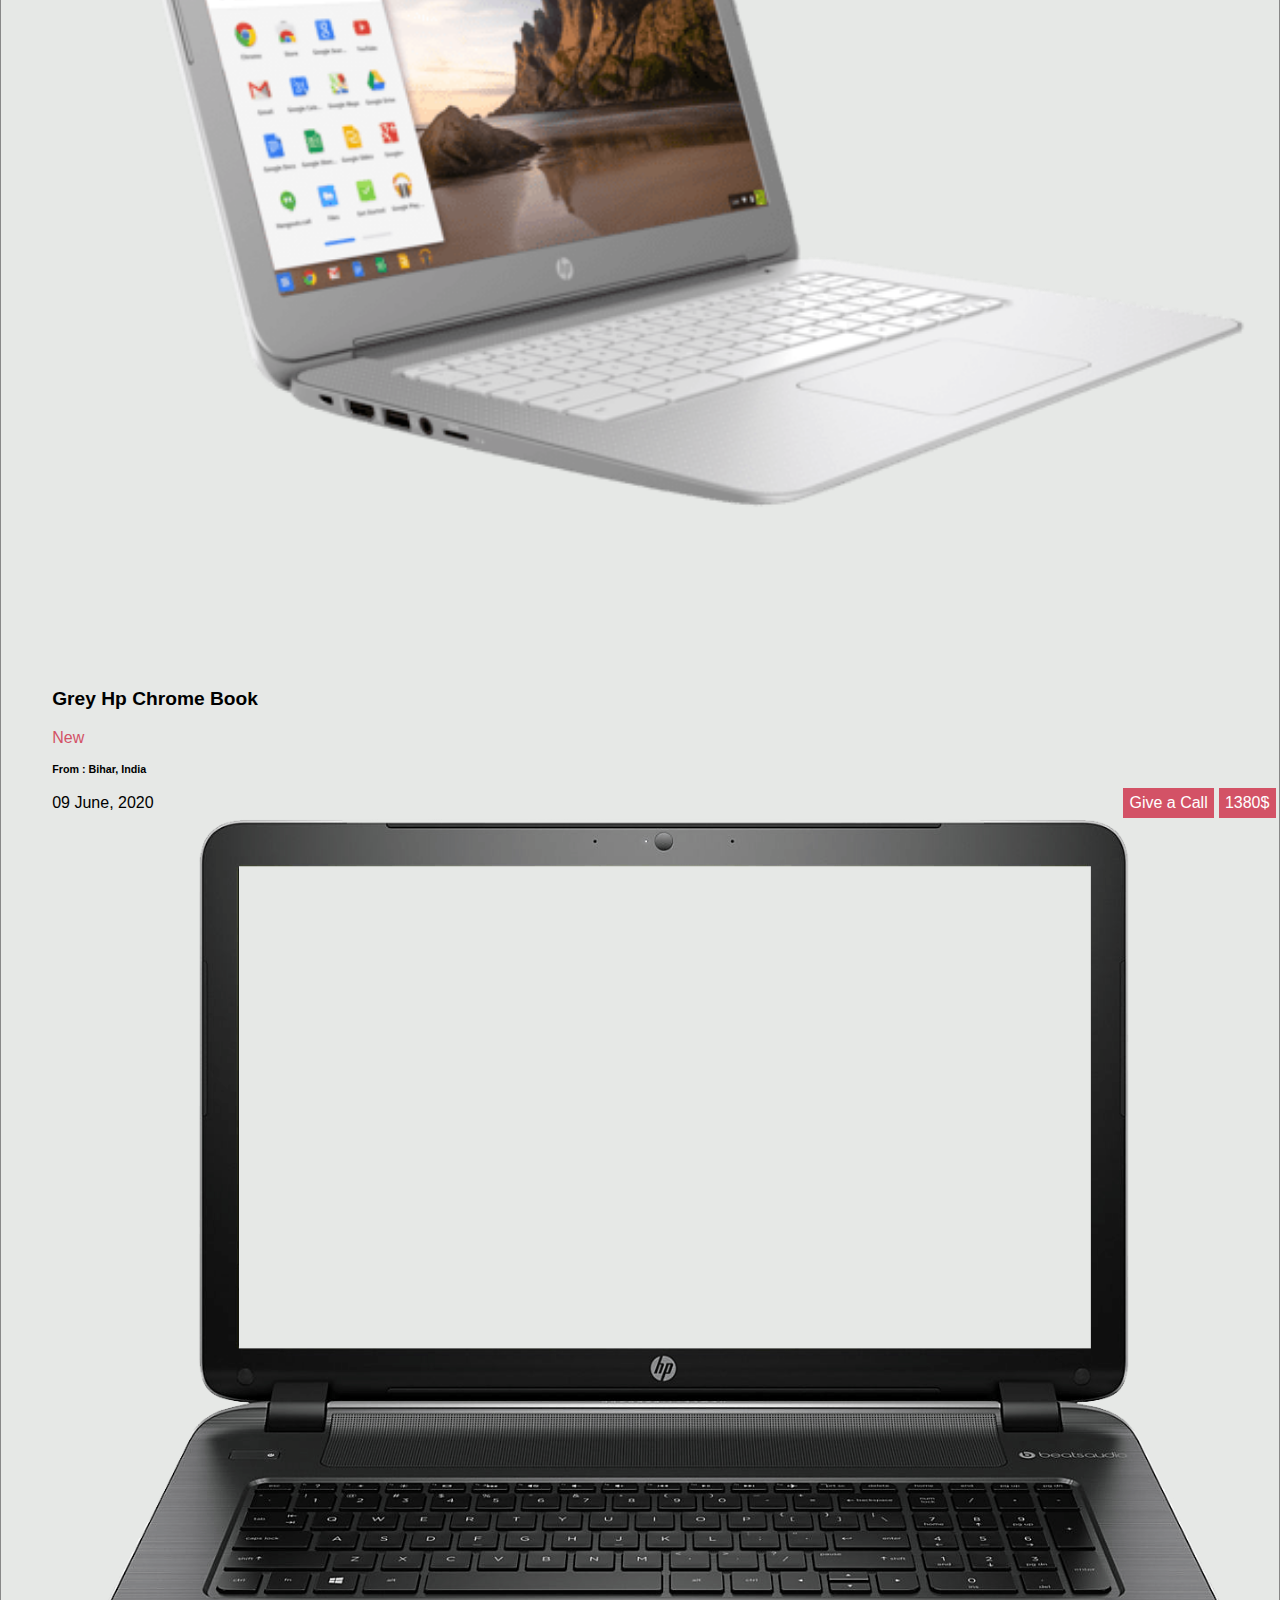
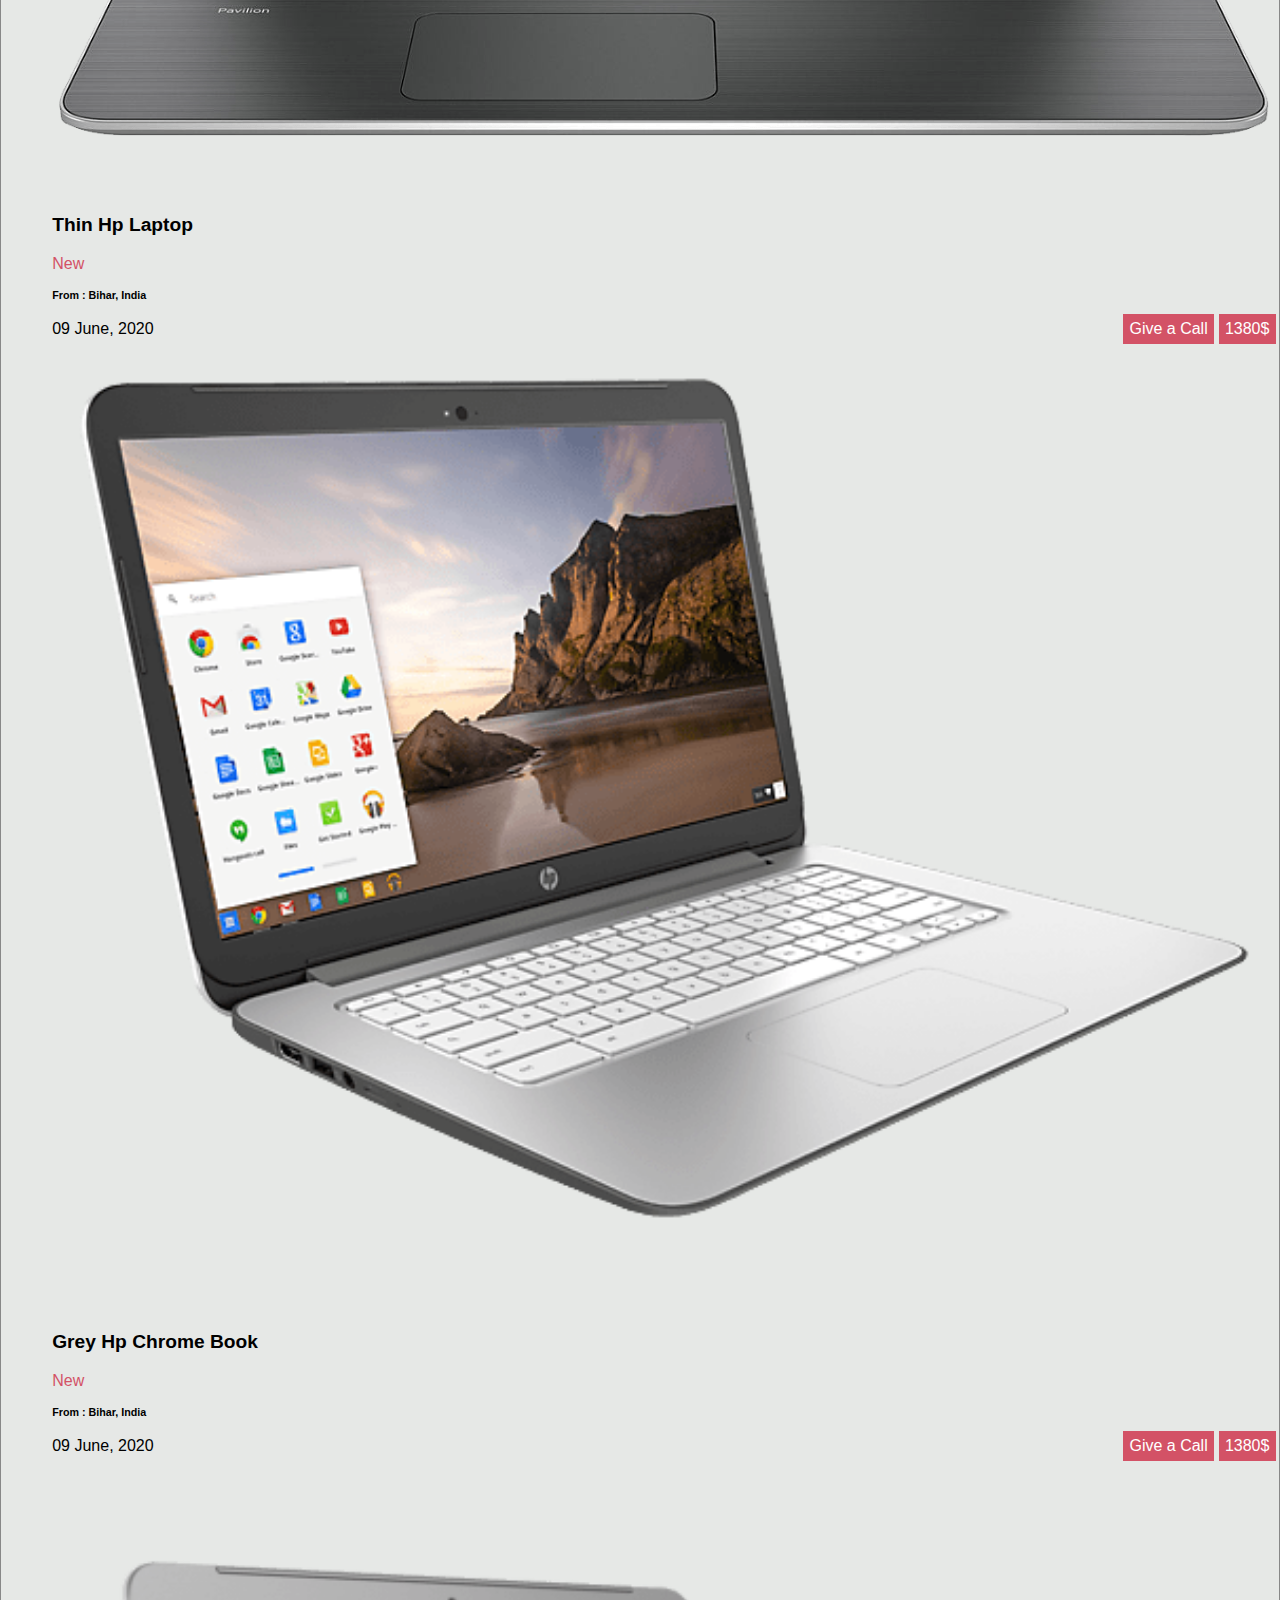
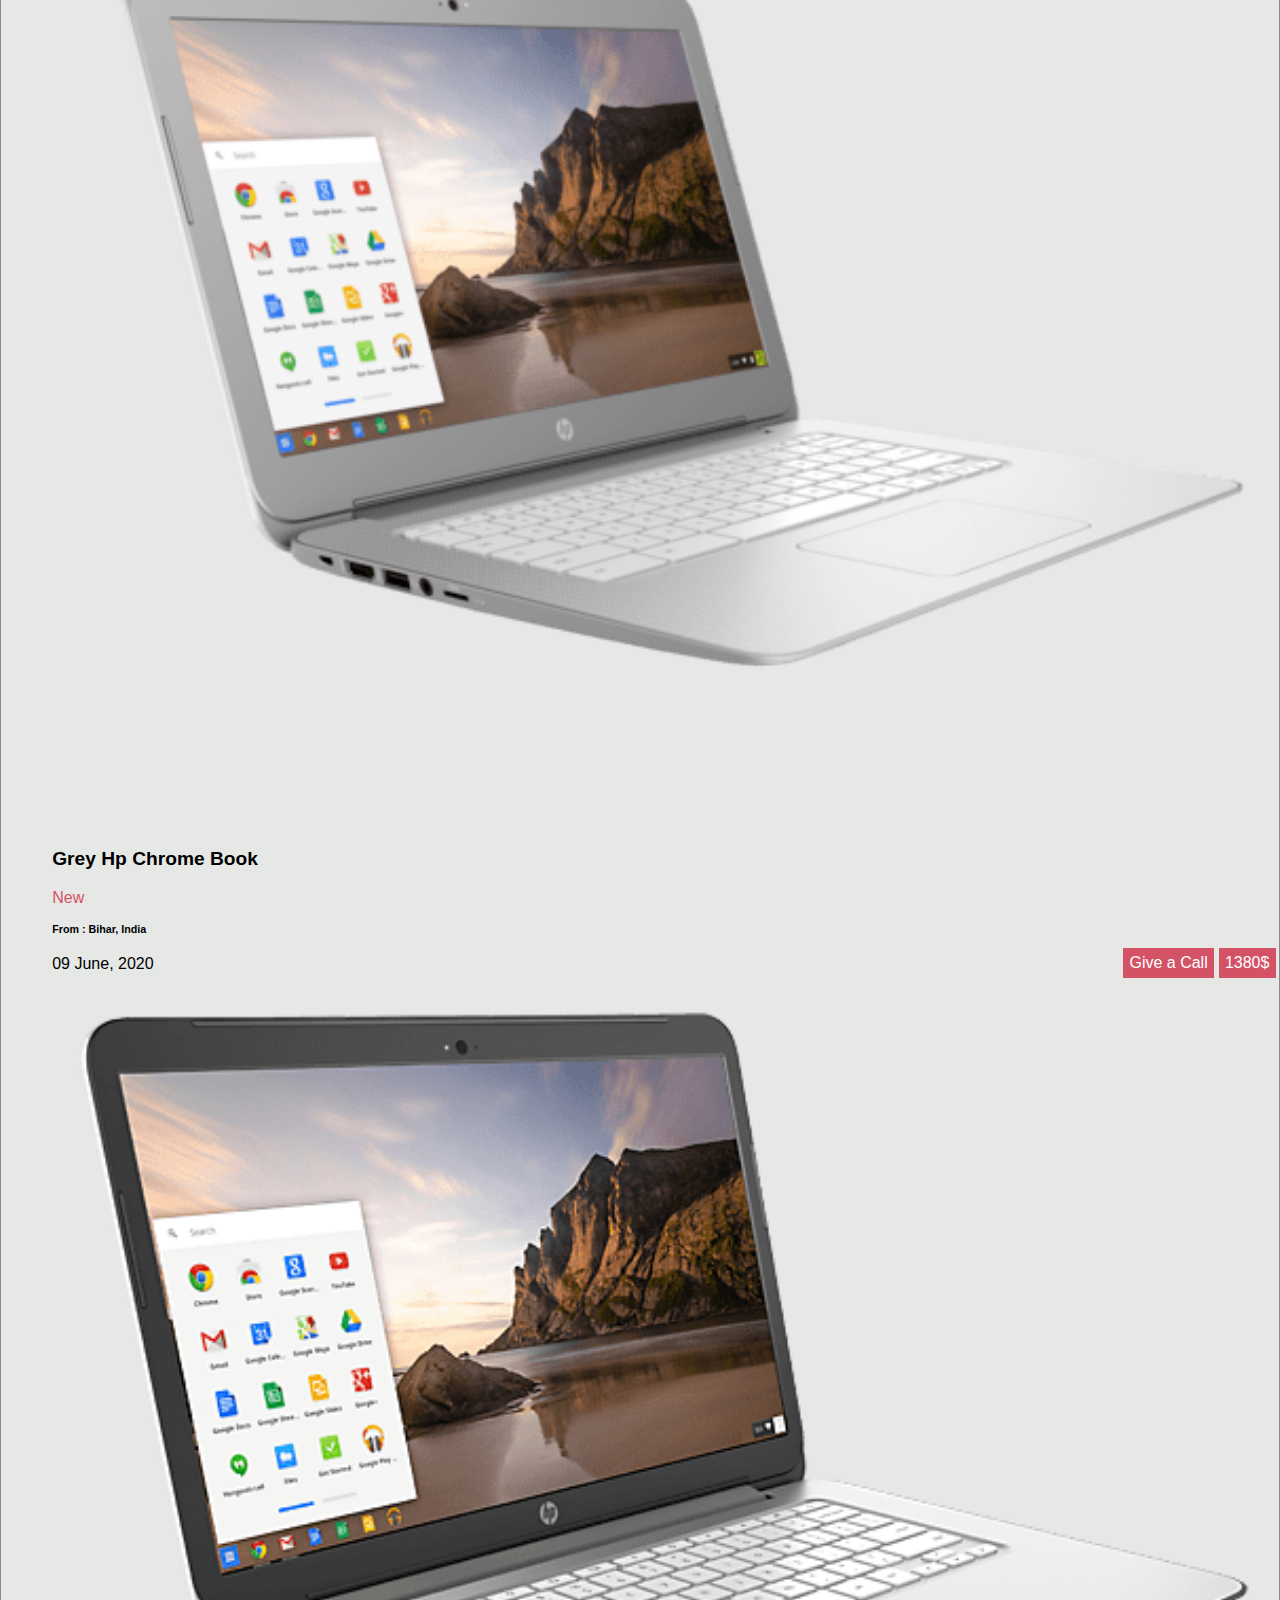
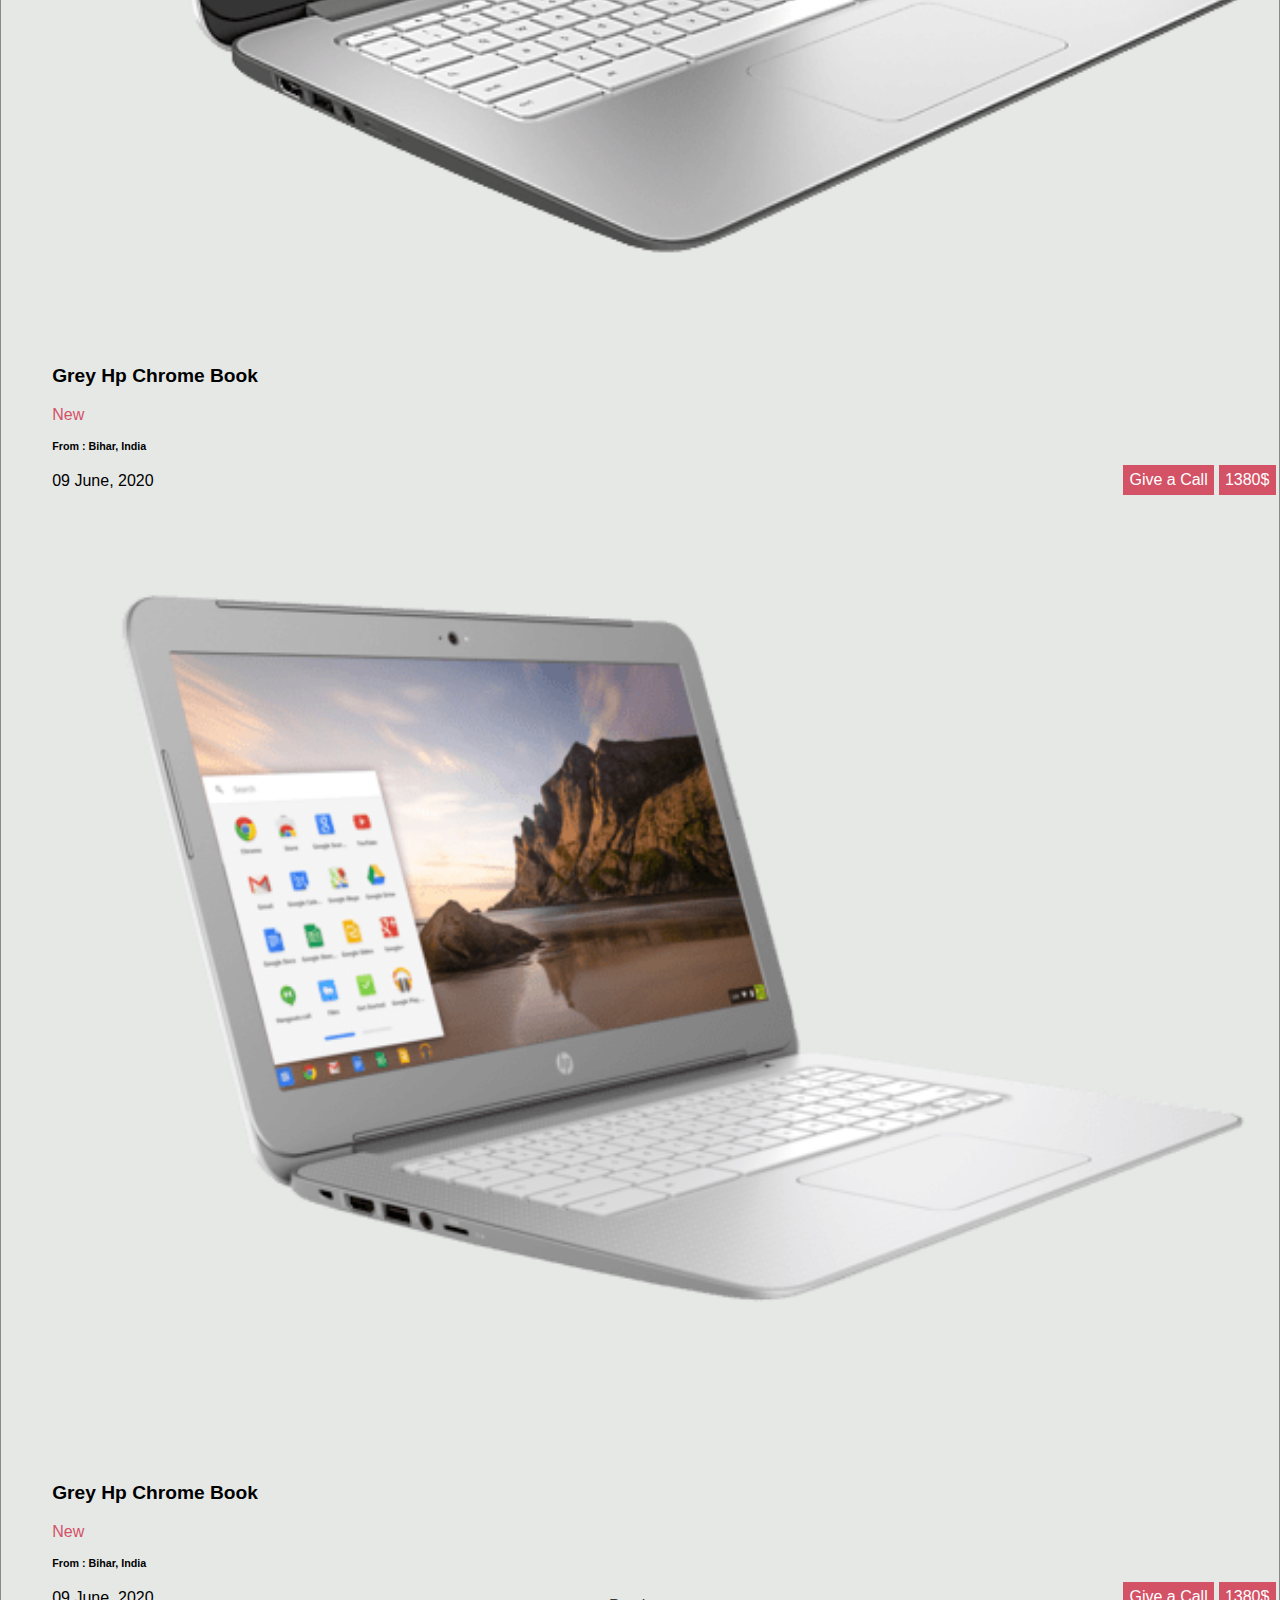
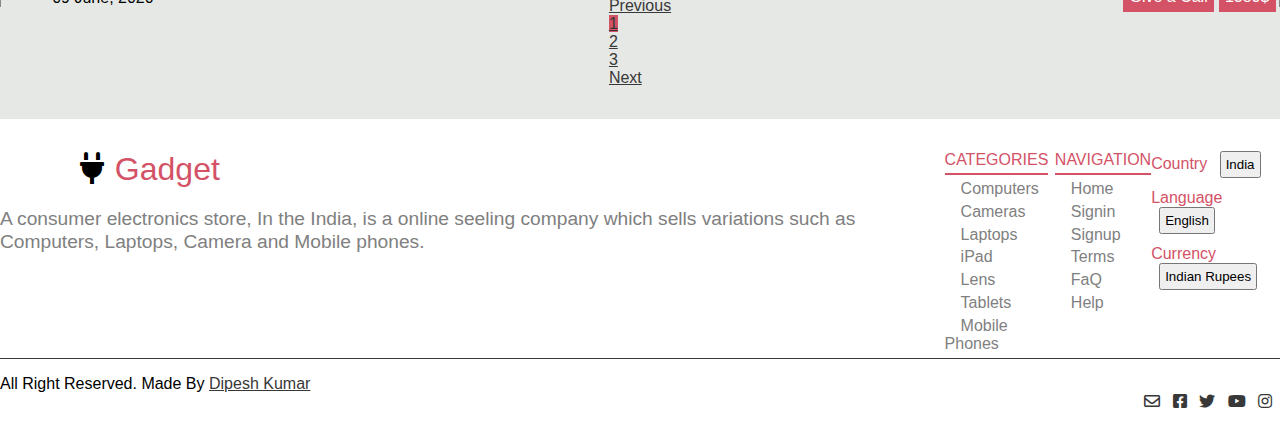
<file: searchpage.html>
<!DOCTYPE html>
<html lang="en">
   <head>
      <meta charset="UTF-8">
      <meta name="viewport" content="width=device-width, initial-scale=1.0, shrink-to-fit=no" />
      <link rel="stylesheet" href="https://stackpath.bootstrapcdn.com/bootstrap/4.5.0/css/bootstrap.min.css" integrity="sha384-9aIt2nRpC12Uk9gS9baDl411NQApFmC26EwAOH8WgZl5MYYxFfc+NcPb1dKGj7Sk" crossorigin="anonymous">
      <link rel="stylesheet" href="assets/css/style.css" />
      <link
         rel="stylesheet"
         href="https://cdnjs.cloudflare.com/ajax/libs/font-awesome/5.11.2/css/all.css"
         />
      <title>Search Page</title>
   </head>
   <body>
      <div class="container-lg-fluid">
         <header>
            <nav class="navbar navbar-expand-md navbar-dark bg-dark fixed-top">
               <a href=index.html"><img src="assets/img/logo.png" class="grid-header-img" alt="logo">
               </a>
               <ul class="navbar-nav">
                  <li class="nav-item"><a href="index.html" class="nav-brand">Electronic Gadget</a></li>
               </ul>
               <button class="navbar-toggler" data-toggle="collapse" data-target="#navbarMenu">
               <span class="navbar-toggler-icon"></span>
               </button>
               <div class="collapse navbar-collapse " id="navbarMenu">
                  <ul class="navbar-nav ml-auto">
                     <li class="nav-item"><a href="index.html" class="nav-link">Home</a></li>
                     <li class="nav-item"><a href="#" class="nav-link active">Collections</a></li>
                     <li class="nav-item"><a href="#" class="nav-link">Purchase List</a></li>
                     <li class="nav-item"><a href="#" class="nav-link">POST AN AD</a></li>
                     <li class="nav-item"><a href="#" class="nav-link"><i class="far fa-bell fa-lg"></i></a></li>
                     <li class="nav-item"><a href="#" class="nav-link"><i class="far fa-user fa-lg"></i></a></li>
                  </ul>
               </div>
            </nav>
            <div class="jumbotron jumbotron-fluid hidden-ph">
               <div class="container-fluid">
                  <h1 class="center header-h1">Electronic Gadget</h1>
                  <p class="center header-p">buying and selling couldnt be easier than this</p>
                  <div class="search center">
                     <select class="input-search">
                        <option>Laptop</option>
                        <option>Mobile Phone</option>
                        <option> iPad </option>
                        <option>Mobile Cover</option>
                        <option>Cameras</option>
                        <option>Lens</option>
                     </select>
                     <input type="text" name="text" placeholder="HP" class="input-search no-gap">
                     <input type="text" name="name" placeholder="i5" class="input-search no-gap">
                     <button class="input-search">Search</button>
                  </div>
               </div>
            </div>
         </header>
         <!-- specification -->
         <main>
         <section class="whole-sec">
            <h2 class="hide">hidden for all</h2>
            <div class="container">
               <div class="row">
                  <aside class="col-sm-12 col-md-12 col-lg-3">
                     <div class="check-div">
                        <ul class="spec-ul">
                           <li class="spec-list">
                              <div class="custom-control custom-checkbox">
                                 <input type="checkbox" class="custom-control-input" id="laptop" checked>
                                 <label class="custom-control-label" for="laptop">Laptop</label>
                              </div>
                           </li>
                           <li class="spec-list">
                              <div class="form-check">
                                 <input type="checkbox" class="form-check-input" id="Camera">
                                 <label class="form-check-label" for="Camera">Camera</label>
                              </div>
                           </li>
                        </ul>
                     </div>
                     <div>
                        <ul class="spec-ul">
                           <li class="spec-list for-bord">TYPE :</li>
                           <li class="spec-list">
                              <div class="form-check">
                                 <input type="checkbox" class="form-check-input" id="lgb">
                                 <label class="form-check-label" for="lgb">4 GB</label>
                              </div>
                           </li>
                           <li class="spec-list">
                              <div class="form-check">
                                 <input type="checkbox" class="form-check-input" id="gb">
                                 <label class="form-check-label" for="gb">8 GB</label>
                              </div>
                           </li>
                           <li class="spec-list">
                              <div class="form-check">
                                 <input type="checkbox" class="form-check-input" id="rgb">
                                 <label class="form-check-label" for="rgb">12 GB</label>
                              </div>
                           </li>
                        </ul>
                     </div>
                     <div>
                        <ul class="spec-ul">
                           <li class="spec-list for-bord">SIZE:</li>
                           <li class="spec-list">
                              <div class="form-check">
                                 <input type="checkbox" class="form-check-input" id="hd">
                                 <label class="form-check-label" for="hd">HD</label>
                              </div>
                           </li>
                           <li class="spec-list">
                              <div class="form-check">
                                 <input type="checkbox" class="form-check-input" id="fhd">
                                 <label class="form-check-label" for="fhd">Full HD</label>
                              </div>
                           </li>
                           <li class="spec-list">
                              <div class="form-check">
                                 <input type="checkbox" class="form-check-input" id="uhd">
                                 <label class="form-check-label" for="uhd">Ultra HD</label>
                              </div>
                           </li>
                        </ul>
                     </div>
                     <div>
                        <ul class="spec-ul">
                           <li class="spec-list for-bord">PRICE RANGE :</li>
                           <li class="spec-list">
                              <div class="form-check">
                                 <input type="checkbox" class="form-check-input" id="mon">
                                 <label class="form-check-label" for="mon">$800 - $900</label>
                              </div>
                           </li>
                           <li class="spec-list">
                              <div class="form-check">
                                 <input type="checkbox" class="form-check-input" id="monr">
                                 <label class="form-check-label" for="monr">$900 - $1000</label>
                              </div>
                           </li>
                           <li class="spec-list">
                              <div class="form-check">
                                 <input type="checkbox" class="form-check-input" id="monry">
                                 <label class="form-check-label" for="monry">$1000 onward..</label>
                              </div>
                           </li>
                        </ul>
                     </div>
                     <!-- Default unchecked -->
                  </aside>
                  <div class="col-sm-12 col-md-12 col-lg-9 search-result ">
                     <div class="row">
                        <div class="col-sm-12 search-heading">
                           <p class="sec-2">90 Results for "HP" with i5 in Laptop Cateogry</p>
                        </div>
                        <div class="col-sm-12 col-md-6 col-lg-11 mt-2">
                           <div class="row bg-white md-gap">
                              <div class="col-sm-12 col-md-4">
                                 <img src="assets/img/grey_hp_chromebook.png" class="searchlap-img" alt="lap">
                              </div>
                              <div class="col-sm-12 col-md-8 card-body">
                                 <div class="search-se-2">
                                    <h4 class="cart-title">Grey Hp Chrome Book</h4>
                                    <p class="card-text">New</p>
                                    <h6>From : Bihar, India</h6>
                                    <div class="card-foot">
                                       <div class="add">
                                          09 June, 2020
                                       </div>
                                       <div class="price">
                                          <span class="hidden-ipad">Give a Call</span>
                                          <span>1380$</span>
                                       </div>
                                    </div>
                                 </div>
                              </div>
                           </div>
                        </div>
                        <div class="col-sm-12 col-md-6 col-lg-11 mt-2 ">
                           <div class="row bg-white md-gap">
                              <div class="col-sm-12 col-md-4">
                                 <img src="assets/img/thin_hp.png" class="searchlap-img" alt="lap">
                              </div>
                              <div class="col-sm-12 col-md-8 card-body">
                                 <div class="search-se-2">
                                    <h4 class="cart-title">Thin Hp Laptop</h4>
                                    <p class="card-text">New</p>
                                    <h6>From : Bihar, India</h6>
                                    <div class="card-foot">
                                       <div class="add">
                                          09 June, 2020
                                       </div>
                                       <div class="price">
                                          <span class="hidden-ipad">Give a Call</span>
                                          <span>1380$</span>
                                       </div>
                                    </div>
                                 </div>
                              </div>
                           </div>
                        </div>
                        <div class="col-sm-12 col-md-6 col-lg-11 mt-2">
                           <div class="row bg-white md-gap">
                              <div class="col-sm-12 col-md-4">
                                 <img src="assets/img/lap1.png" class="searchlap-img" alt="lap">
                              </div>
                              <div class="col-sm-12 col-md-8 card-body">
                                 <div class="search-se-2">
                                    <h4 class="cart-title">Grey Hp Chrome Book</h4>
                                    <p class="card-text">New</p>
                                    <h6>From : Bihar, India</h6>
                                    <div class="card-foot">
                                       <div class="add">
                                          09 June, 2020
                                       </div>
                                       <div class="price">
                                          <span class="hidden-ipad">Give a Call</span>
                                          <span>1380$</span>
                                       </div>
                                    </div>
                                 </div>
                              </div>
                           </div>
                        </div>
                        <div class="col-sm-12 col-md-6 col-lg-11 mt-2">
                           <div class="row bg-white md-gap">
                              <div class="col-sm-12 col-md-4">
                                 <img src="assets/img/grey_hp_chromebook.png" class="searchlap-img" alt="lap">
                              </div>
                              <div class="col-sm-12 col-md-8 card-body">
                                 <div class="search-se-2">
                                    <h4 class="cart-title">Grey Hp Chrome Book</h4>
                                    <p class="card-text">New</p>
                                    <h6>From : Bihar, India</h6>
                                    <div class="card-foot">
                                       <div class="add">
                                          09 June, 2020
                                       </div>
                                       <div class="price">
                                          <span class="hidden-ipad">Give a Call</span>
                                          <span>1380$</span>
                                       </div>
                                    </div>
                                 </div>
                              </div>
                           </div>
                        </div>
                        <div class="col-sm-12 col-md-6 col-lg-11 mt-2">
                           <div class="row bg-white md-gap">
                              <div class="col-sm-12 col-md-4">
                                 <img src="assets/img/lap1.png" class="searchlap-img" alt="lap">
                              </div>
                              <div class="col-sm-12 col-md-8 card-body">
                                 <div class="search-se-2">
                                    <h4 class="cart-title">Grey Hp Chrome Book</h4>
                                    <p class="card-text">New</p>
                                    <h6>From : Bihar, India</h6>
                                    <div class="card-foot">
                                       <div class="add">
                                          09 June, 2020
                                       </div>
                                       <div class="price">
                                          <span class="hidden-ipad">Give a Call</span>
                                          <span>1380$</span>
                                       </div>
                                    </div>
                                 </div>
                              </div>
                           </div>
                        </div>
                        <div class="col-sm-12 col-md-6 col-lg-11 mt-2">
                           <div class="row bg-white md-gap">
                              <div class="col-sm-12 col-md-4">
                                 <img src="assets/img/grey_hp_chromebook.png" class="searchlap-img" alt="lap">
                              </div>
                              <div class="col-sm-12 col-md-8 card-body">
                                 <div class="search-se-2">
                                    <h4 class="cart-title">Grey Hp Chrome Book</h4>
                                    <p class="card-text">New</p>
                                    <h6>From : Bihar, India</h6>
                                    <div class="card-foot">
                                       <div class="add">
                                          09 June, 2020
                                       </div>
                                       <div class="price">
                                          <span class="hidden-ipad">Give a Call</span>
                                          <span>1380$</span>
                                       </div>
                                    </div>
                                 </div>
                              </div>
                           </div>
                        </div>
                     </div>
                  </div>
               </div>
            </div>
         </section>
         <!-- pagination -->
         <div class="pag-div">
            <nav aria-label="...">
               <ul class="pagination">
                  <li class="page-item disabled">
                     <a class="page-link" href="#" tabindex="-1">Previous</a>
                  </li>
                  <li class="page-item active">
                     <a class="page-link" href="#">1 <span class="sr-only">(current)</span></a>
                  </li>
                  <li class="page-item ">
                     <a class="page-link" href="#">2 </a>
                  </li>
                  <li class="page-item"><a class="page-link" href="#">3</a></li>
                  <li class="page-item">
                     <a class="page-link" href="#">Next</a>
                  </li>
               </ul>
            </nav>
         </div>
      </main>
         <!-- footer -->
         <footer>
            <div class="container">
               <div class="footer-tec">
                  <div class="col-12 col-lg-4">
                     <div class="col-sm-12 footer-header">
                        <i class="fas fa-plug fa-2x"></i>
                        <span>Gadget</span>
                     </div>
                     <div class="col-12">
                        <p class="footer-para">A consumer electronics store, In the India, is a online seeling company which sells variations such as Computers, Laptops, Camera and Mobile phones.</p>
                     </div>
                  </div>
                  <div class="col-sm-12 col-lg-3">
                     <div class="col-12">
                        <span class="for-border">CATEGORIES</span>
                     </div>
                     <div>
                        <ul class="footer-list">
                           <li><a href="#">Computers</a></li>
                           <li><a href="#">Cameras</a></li>
                           <li><a href="#">Laptops</a></li>
                           <li><a href="#">iPad</a></li>
                           <li><a href="#">Lens</a></li>
                           <li><a href="#">Tablets</a></li>
                           <li><a href="#">Mobile Phones</a></li>
                        </ul>
                     </div>
                  </div>
                  <div class="col-sm-12 col-lg-2">
                     <div class="col-12  mt-3 mt-lg-0">
                        <span class="for-border">NAVIGATION</span>
                     </div>
                     <div>
                        <ul class="footer-list">
                           <li><a href="#">Home</a></li>
                           <li><a href="#">Signin</a></li>
                           <li><a href="#">Signup</a></li>
                           <li><a href="#">Terms</a></li>
                           <li><a href="#">FaQ</a></li>
                           <li><a href="#">Help</a></li>
                        </ul>
                     </div>
                  </div>
                  <div class="col-sm-12 col-lg-3">
                     <div class="col-12"><span>Country</span> <button>India</button></div>
                     <div class="col-12"><span>Language</span> <button>English</button></div>
                     <div class="col-12"><span>Currency</span> <button>Indian Rupees</button></div>
                  </div>
               </div>
               <div class="row last">
                  <div class="col-sm-12 col-md-6">
                     <p class="creator">All Right Reserved. Made By <a href="#" class="name">Dipesh Kumar</a> </p>
                  </div>
                  <div class="col-sm-12 col-md-6">
                     <ul class="footer-social">
                        <li class="footer-link">
                           <a href="#"><i class="far fa-envelope"></i></a>
                        </li>
                        <li class="footer-link">
                           <a href="#"><i class="fab fa-facebook-square"></i></a>
                        </li>
                        <li class="footer-link">
                           <a href="#"><i class="fab fa-twitter"></i></a>
                        </li>
                        <li class="footer-link">
                           <a href="#"><i class="fab fa-youtube"></i></a>
                        </li>
                        <li class="footer-link">
                           <a href="#"><i class="fab fa-instagram"></i></a>
                        </li>
                     </ul>
                  </div>
               </div>
            </div>
         </footer>
      </main>
      <!-- script -->
      <script src="https://code.jquery.com/jquery-3.3.1.slim.min.js"
         integrity="sha384-q8i/X+965DzO0rT7abK41JStQIAqVgRVzpbzo5smXKp4YfRvH+8abtTE1Pi6jizo"
         crossorigin="anonymous"></script>
      <script src="https://cdnjs.cloudflare.com/ajax/libs/popper.js/1.14.7/umd/popper.min.js"
         integrity="sha384-UO2eT0CpHqdSJQ6hJty5KVphtPhzWj9WO1clHTMGa3JDZwrnQq4sF86dIHNDz0W1"
         crossorigin="anonymous"></script>
      <script src="https://stackpath.bootstrapcdn.com/bootstrap/4.3.1/js/bootstrap.min.js"
         integrity="sha384-JjSmVgyd0p3pXB1rRibZUAYoIIy6OrQ6VrjIEaFf/nJGzIxFDsf4x0xIM+B07jRM"
         crossorigin="anonymous"></script>
   </body>
</html>
</file>
<file: assets/css/style.css>
* {
  margin: 0;
  padding: 0;
  box-sizing: border-box;
  list-style: none;
}

body {
  background-color: #e6e8e6;
  font-family: Gotham, Helvetica, sans-serif;
}

.container {
  max-width: 1366px;
}

.navbar-dark .navbar-nav .nav-link.active {
  color: #d35266;
}

.jumbotron {
  background-color: #d35266;
}

.nav-brand {
  color: white;
}

.footer-list li {
  margin-bottom: 0.3em;
}

.navbar-nav li:nth-child(4) {
  background-color: #d35266;
}

.header-h1 {
  color: #fff;
  font-weight: 800;
  font-family: Gotham, Helvetica, sans-serif;
  text-transform: uppercase;
  font-size: 2rem;
}

.header-p {
  text-transform: capitalize;
  font-weight: 400;
  font-size: 1.5rem;
  color: #fff;
  margin-top: 1em;
  margin-bottom: 2em;
}

.center {
  text-align: center;
}

.search {
  margin-top: 2em;
  height: 4em;
}

.search .input-search {
  height: 2.2em;
  width: 18vw;
  border: none;
}

.search .no-gap {
  margin-left: -0.4em;
  border-left: 1px solid #d35266;
  text-indent: 0.3em;
}

.search button {
  background-color: #383838;
  margin-left: 1em;
  color: white;
}

.hot-ad-sec {
  background-color: white;
  margin-top: -2em;
}

.col-md-3 .hot-ad {
  padding: 1em;
  font-size: 1.4em;
  text-align: center;
  color: #888;
}

.col-md-3 img {
  height: 300px;
  width: 100%;
}

.col-md-9 {
  padding-top: 3.5em;
}

.col-md-9 h2 {
  font-size: 2em;
  margin-bottom: 1em;
  color: #d35266;
}

.col-md-9 p {
  font-size: 1.5em;
  line-height: 1.5;
  margin-bottom: 1em;
}

.ads-btn {
  padding: 0.5em;
  background-color: #d35266;
  margin-bottom: 2em;
  border: none;
}

.ads-btn span {
  padding: 1em;
}

.one {
  margin-top: 4em;
}

.grid-header {
  padding-top: 3em;
  padding-bottom: 1em;
  border-bottom: 1px solid white;
}

.grid-header-img {
  height: 30px;
  vertical-align: middle;
}

.grid-header span {
  padding-left: 0.8em;
  font-size: 1.1em;
}

.grid-header span small {
  font-size: 0.8em;
}

.search-se-2,
.sec-2 {
  padding-top: 1.5em;
}

.col-md-3 .card .card-img-top {
  height: 100%;
  padding: 2em;
  padding-bottom: 1.5em;
}

.col-sm-6 {
  margin-top: 1em;
}

.cart-title {
  padding-top: 1em;
  padding-bottom: 1em;
  font-size: 1.2em;
  text-transform: capitalize;
}

.card-text {
  padding-bottom: 1em;
  color: #d35266;
}

.card-body h6 {
  padding-bottom: 1.8em;
}

.card-foot {
  display: flex;
}

.add {
  flex: 1;
}

.price {
  flex: 1;
  text-align: right;
  color: #d35266;
}

.price span {
  width: 25%;
  color: white;
  background-color: #d35266;
  padding: 0.4em;
}

footer {
  margin-top: 2em;
  background-color: white;
  padding: 2em 0;
}

.footer-tec {
  display: flex;
  flex-direction: column;
  justify-content: center;
}

.footer-para {
  margin-top: 1em;
  font-size: 1.2em;
  line-height: 1.2;
  color: grey;
}

.col-12 {
  margin-bottom: 0.7em;
}

.col-12 span {
  color: #d35266;
}

.for-border {
  border-bottom: 2px solid #d35266;
  padding-bottom: 0.3em;
  margin-top: 0.5em;
}

.col-12 button {
  margin-left: 0.6em;
  padding: 0.3em;
}

.footer-link {
  display: inline-block;
  margin-right: 0.5em;
}

.footer-social {
  margin-top: 0.5em;
}

.footer-link a,
.name {
  color: #383838;
}

.footer-list li a {
  color: grey;
  padding: 1em;
  text-decoration: none;
}

.footer-link a:hover,
.nav-brand:hover,
.name:hover {
  color: #d35266;
}

.footer-list li a:hover {
  text-decoration: underline;
}

.footer-header span {
  font-size: 2em;
  margin-left: 0.2em;
}

.last {
  padding-top: 1em;
  border-top: 1px solid #383838;
}

/* search page */

.whole-sec {
  background-color: #e6e8e6;
}

aside {
  border-bottom: 1px solid #888;
}

.spec-ul,
.check-div {
  padding: 1em;
}

.spec-list {
  display: inline-block;
  margin-left: 1.5em;
}

.for-bord {
  font-size: 1em;
  font-weight: 600;
  line-height: 1.3;
}

.search-heading {
  padding-bottom: 0.8em;
  border-bottom: 1px solid #888;
}

.searchlap-img {
  height: 100%;
  width: 100%;
  padding: 0.4em;
}

.search-img-body {
  padding-top: 1em;
  padding-bottom: 1em;
}

.pag-div {
  display: flex;
  justify-content: center;
  align-items: flex-end;
  height: 5em;
}

.page-link {
  color: #383838;
}

.page-link:hover {
  color: white;
  background-color: #d35266;
}

.page-item.active .page-link {
  border-color: white;
  background-color: #d35266;
}

.hidden-ph,
.hide {
  display: none;
}

@media only screen and (min-width: 768px) {
  .hidden-ph {
    display: block;
  }

  .hidden-ipad {
    display: none;
  }

  .one {
    margin-top: 0;
  }

  .card-body .search-se-2 {
    padding-top: 3em;
  }

  .footer-header {
    padding-left: 5em;
  }

  .footer-social {
    text-align: right;
    margin-top: 0;
  }

  .md-gap {
    margin-left: 0.2em;
    margin-right: 0.2em;
  }

  .whole-sec {
    margin-top: -2em;
  }
}

@media only screen and (min-width: 992px) {
  .hidden-ipad {
    display: inline;
  }

  .spec-list {
    display: block;
    margin-left: 1em;
    margin-top: 2em;
  }

  aside {
    border: none;
  }

  .footer-tec {
    flex-direction: row;
    justify-content: space-between;
  }

  .for-bord {
    border-bottom: 0.5px solid #888;
    padding-bottom: 0.5em;
  }

  .search-result {
    border-left: 1px solid #888;
    border-right: 1px solid #888;
    padding-left: 3em;
  }
}
</file>
